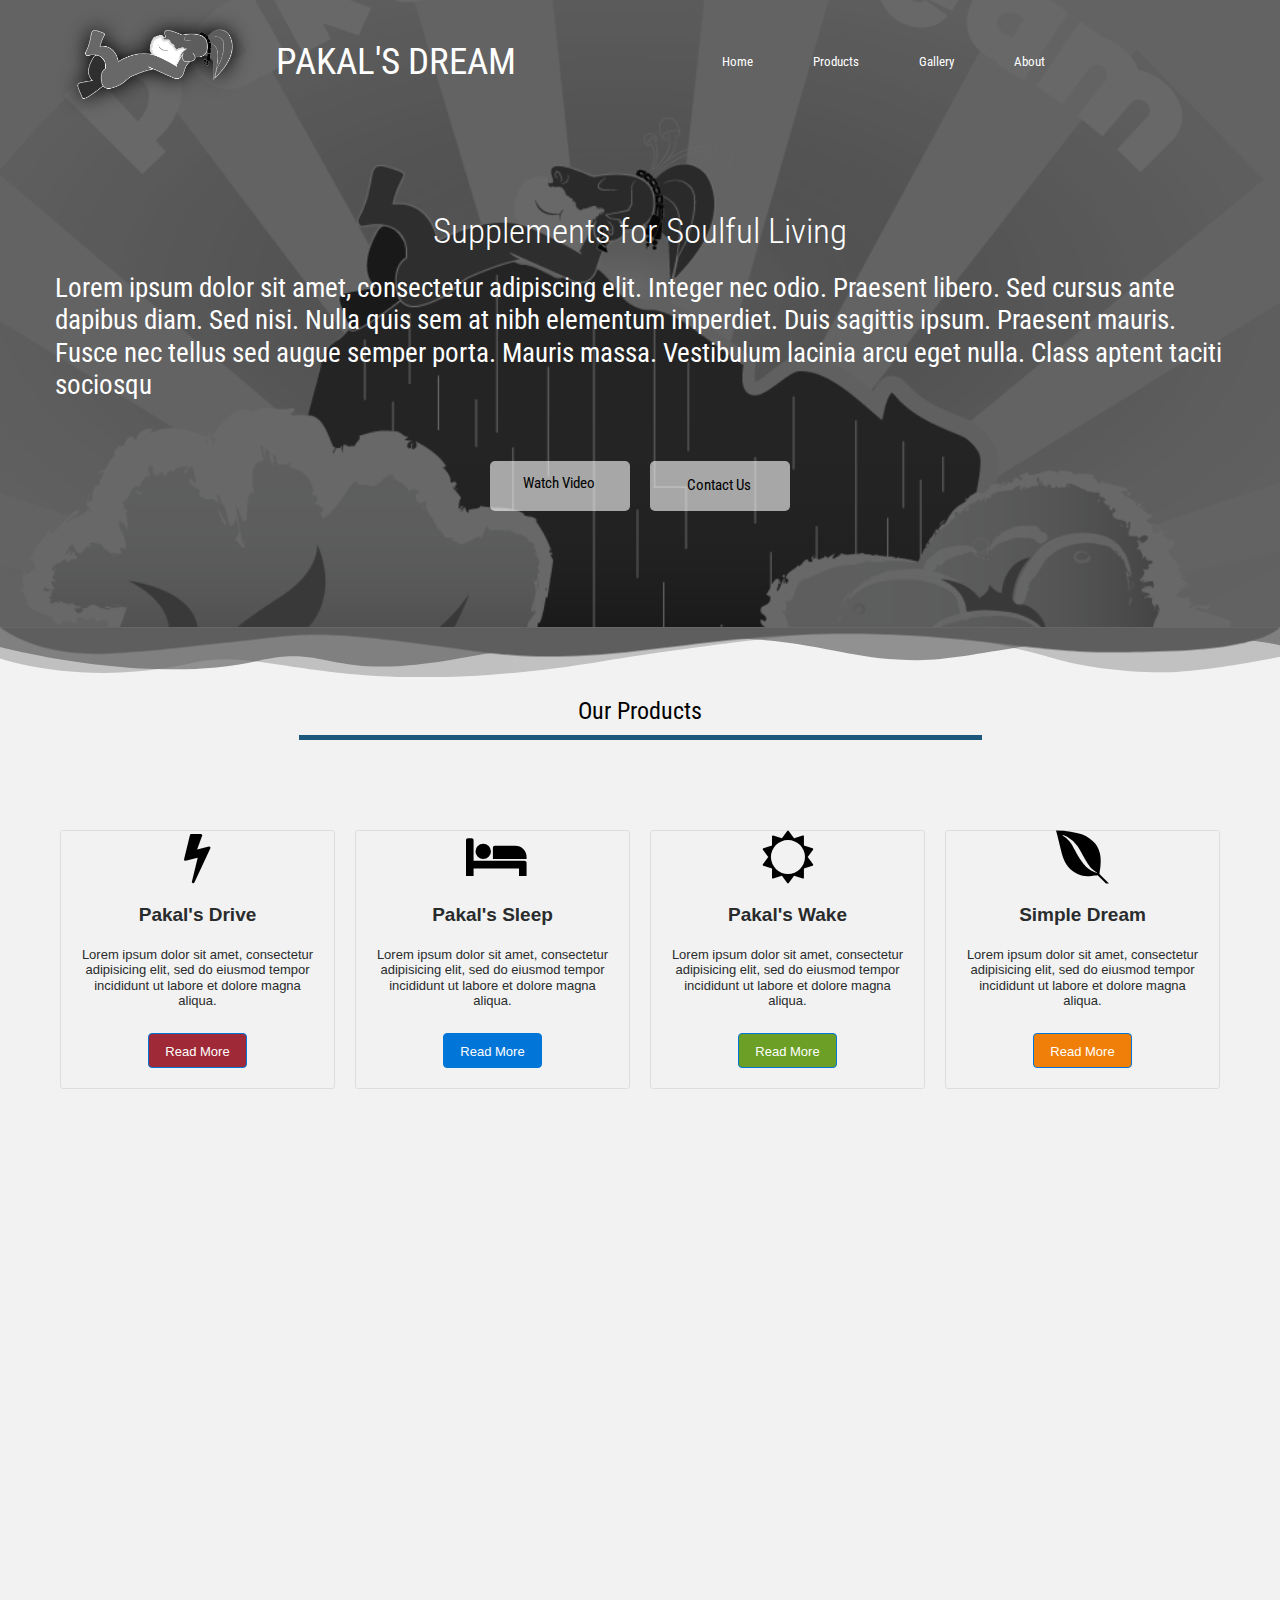
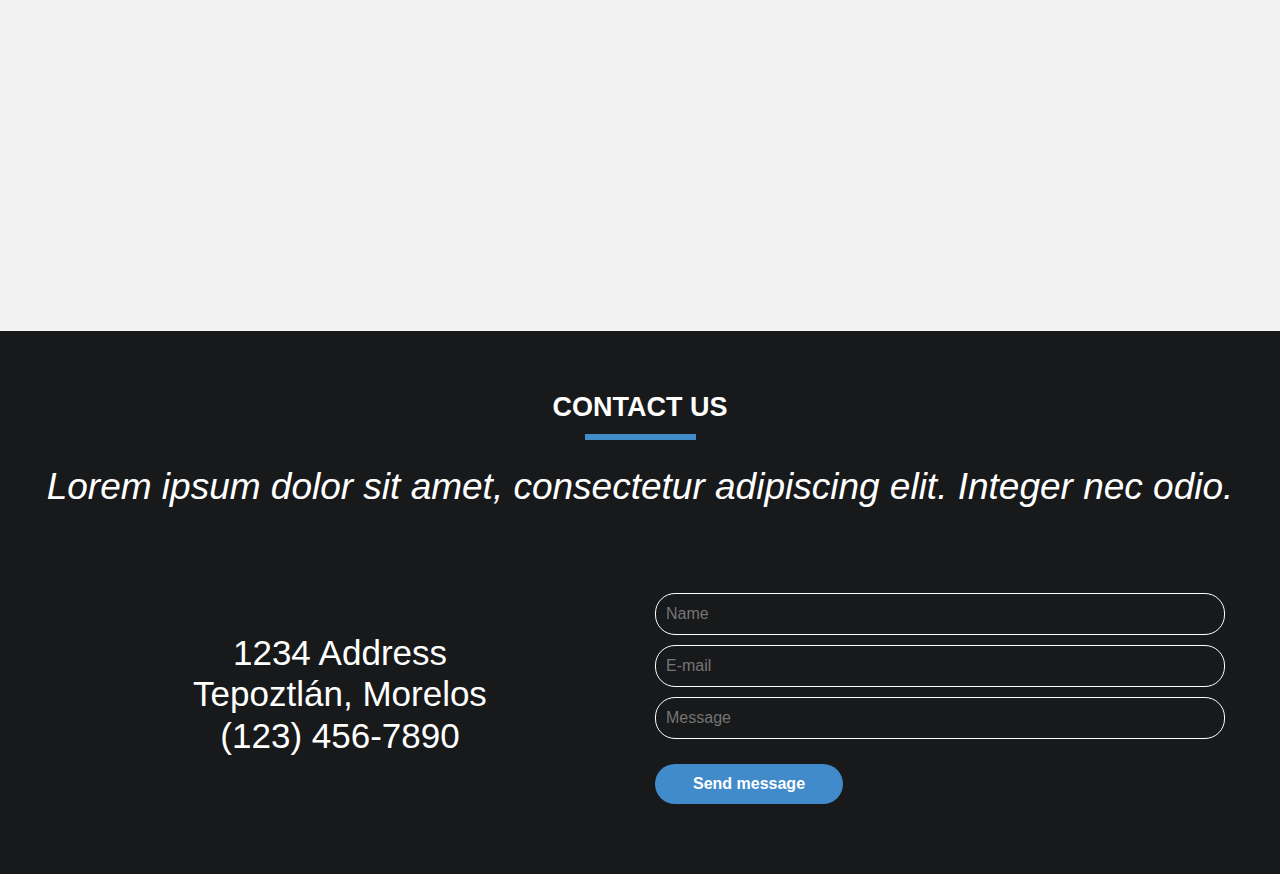
<file: index.html>
<!doctype html>
<html lang="es-mx">
<head>
<meta charset="utf-8">
<title>Pakals Dream</title>
<meta property="og:title" content="Pakal's Dream">
<meta property="og:type" content="product">
<meta property="og:url" content="https://www.pakalsdream.com.mx/">
<meta property="og:image" content="https://www.pakalsdream.com.mx/images/1000X1000-GrayBeard.png">
<meta name="viewport" content="width=device-width, initial-scale=1.0">
<link href="1000X1000-GrayBeard.png" rel="icon" sizes="628x323" type="image/png">
<link href="1000X1000-GrayBeard.png" rel="icon" sizes="628x323" type="image/png">
<link href="1000X1000-GrayBeard.png" rel="icon" sizes="628x323" type="image/png">
<link href="1000X1000-GrayBeard.png" rel="apple-touch-icon" sizes="628x323">
<link href="css/font-awesome.min.css" rel="stylesheet">
<link href="https://fonts.googleapis.com/css?family=Roboto+Condensed:400,300&display=swap" rel="stylesheet">
<link href="css/Pakals.css" rel="stylesheet">
<link href="css/index.css" rel="stylesheet">
<script src="jquery-1.12.4.min.js"></script>
<script src="util.min.js"></script>
<script src="scrollspy.min.js"></script>
<script src="wb.parallax.min.js"></script>
<script src="jquery.ui.effect.min.js"></script>
<script src="wwb17.min.js"></script>
<script>
$(document).ready(function()
{
   $('#wb_Text1').addClass('visibility-hidden');
   $('#wb_Image1').addClass('visibility-hidden');
   $("a[href*='#Landing_Page']").click(function(event)
   {
      event.preventDefault();
      $('html, body').stop().animate({ scrollTop: $('#wb_Landing_Page').offset().top }, 600, 'linear');
   });
   $("a[href*='#LayoutGrid2']").click(function(event)
   {
      event.preventDefault();
      $('html, body').stop().animate({ scrollTop: $('#wb_LayoutGrid2').offset().top }, 600, 'linear');
   });
   $("#wb_ResponsiveMenu1 ul li a").click(function(event)
   {
      $("#wb_ResponsiveMenu1 input").prop("checked", false);
   });
   function onScrollText1()
   {
      var $obj = $("#wb_Text1");
      if (!$obj.hasClass("in-viewport") && $obj.inViewPort(true))
      {
         $obj.addClass("in-viewport");
         AnimateCss('wb_Text1', 'animate-fade-in', 0, 1250);
      }
      else
      if ($obj.hasClass("in-viewport") && !$obj.inViewPort(true))
      {
         $obj.removeClass("in-viewport");
         AnimateCss('wb_Text1', 'animate-fade-out', 0, 0);
      }
   }
   if (!$('#wb_Text1').inViewPort(true))
   {
      $('#wb_Text1').addClass("in-viewport");
   }
   onScrollText1();
   $(window).scroll(function(event)
   {
      onScrollText1();
   });
   function onScrollImage1()
   {
      var $obj = $("#wb_Image1");
      if (!$obj.hasClass("in-viewport") && $obj.inViewPort(true))
      {
         $obj.addClass("in-viewport");
         AnimateCss('wb_Image1', 'animate-fade-in', 0, 1250);
      }
      else
      if ($obj.hasClass("in-viewport") && !$obj.inViewPort(true))
      {
         $obj.removeClass("in-viewport");
         AnimateCss('wb_Image1', 'animate-fade-out', 0, 0);
      }
   }
   if (!$('#wb_Image1').inViewPort(true))
   {
      $('#wb_Image1').addClass("in-viewport");
   }
   onScrollImage1();
   $(window).scroll(function(event)
   {
      onScrollImage1();
   });
   $("a[href*='#CardContainer1']").click(function(event)
   {
      event.preventDefault();
      $('html, body').stop().animate({ scrollTop: $('#CardContainer1').offset().top }, 600, 'linear');
   });
   $("a[href*='#Gallery']").click(function(event)
   {
      event.preventDefault();
      $('html, body').stop().animate({ scrollTop: $('#wb_Gallery').offset().top }, 600, 'linear');
   });
   $('#wb_Gallery').parallax();
   $("a[href*='#contact']").click(function(event)
   {
      event.preventDefault();
      $('html, body').stop().animate({ scrollTop: $('#wb_contact').offset().top-80 }, 600, 'easeInQuad');
   });
});
</script>
</head>
<body data-spy="scroll">
<div id="wb_Landing_Page">
<div id="Landing_Page-overlay"></div>
<div id="Landing_Page">
<div class="col-1">
<div id="wb_LayoutGrid2">
<div id="LayoutGrid2">
<div class="col-1">
<div id="wb_Image1">
<img src="images/1000X1000-GrayBeard.png" loading="lazy" id="Image1" alt="" width="195" height="100">
</div>
</div>
<div class="col-2">
<div id="wb_Text1">
<div id="Text1-max-width">
<span style="color:#FFFFFF;">PAKAL'S DREAM</span>
</div>
</div>
</div>
<div class="col-3">
<div id="wb_ResponsiveMenu1">
<label class="toggle" for="ResponsiveMenu1-submenu" id="ResponsiveMenu1-title">Menu<span id="ResponsiveMenu1-icon"><span>&nbsp;</span><span>&nbsp;</span><span>&nbsp;</span></span></label>
<input type="checkbox" id="ResponsiveMenu1-submenu">
<ul class="nav ResponsiveMenu1" id="ResponsiveMenu1" role="menu">
<li class="nav" role="menuitem"><a href="./index.html#Landing_Page" class="nav-link">Home</a></li>
<li class="nav" role="menuitem"><a href="./index.html#CardContainer1" class="nav-link">Products</a></li>
<li class="nav" role="menuitem"><a href="#Gallery" class="nav-link">Gallery</a></li>
<li class="nav" role="menuitem"><a href="./index.html#contact" class="nav-link">About</a></li>
</ul>

</div>
</div>
</div>
</div>
<hr id="Line1">
<div id="wb_Text2">
<div id="Text2-max-width">
<span style="color:#FFFFFF;">Supplements for Soulful Living</span>
</div>
</div>
<div id="wb_Text3">
<div id="Text3-max-width">
<span style="color:#FFFFFF;">Lorem ipsum dolor sit amet, consectetur adipiscing elit. Integer nec odio. Praesent libero. Sed cursus ante dapibus diam. Sed nisi. Nulla quis sem at nibh elementum imperdiet. Duis sagittis ipsum. Praesent mauris. Fusce nec tellus sed augue semper porta. Mauris massa. Vestibulum lacinia arcu eget nulla. Class aptent taciti sociosqu</span>
</div>
</div>
<div id="wb_Shape1">
<a href="./index.html#Gallery"><div id="Shape1"><div id="Shape1_text"><div><span style="color:#000000;font-family:'Roboto Condensed';font-size:15px;line-height:2px;">Watch Video</span></div></div></div></a>
</div>
<div id="wb_Shape2">
<a href="./index.html#contact"><div id="Shape2"><div id="Shape2_text"><div><span style="color:#000000;font-family:'Roboto Condensed';font-size:15px;line-height:17px;">Contact Us<br></span></div></div></div></a>
</div>
<hr id="Line2">
</div>
</div>
</div>
<div id="wb_LayoutGrid3">
<div id="LayoutGrid3-divider-top">
<svg xmlns="http://www.w3.org/2000/svg" viewBox="0 0 1000 100" preserveAspectRatio="none">
<path class="divider-fill" style="opacity:0.33" d="M 473,67.3 C 269.1,155.6 209.9,36.616636 152.7,70.616636 66,122.41664 0,63.016636 0,63.016636 V 0 h 1000 v 59.7 c 0,0 -51.81843,27.426654 -84.61843,30.626654 C 882.58157,93.626654 842.3,76.7 829.3,66.9 806,49.6 745.3,8.7 694.9,4.7 644.5,0.7 492.4,59 473,67.3 Z" />
<path class="divider-fill" style="opacity:0.66" d="M 717.08516,66.305009 C 671.58516,66.305009 656.8,44.1 604.9,28.2 576.3,19.5 462.89159,13.125046 359.19159,62.325046 255.49159,111.52505 259.2,32.9 201.7,67.3 115.7,118.3 0,39.8 0,39.8 V 0 H 1000 V 36.5 C 1000,36.5 971.8,18 907.9,18 810.2,18.1 758.78516,66.305009 717.08516,66.305009 Z" />
<path class="divider-fill" d="M 766.1,28.9 C 566.1,-28.6 500.1,94.4 371,48.4 242,1.8 242.33166,13.69159 185.13166,28.89159 128.33166,44.09159 132.3,44.9 89.9,52.5 28.6,63.7 0,0 0,0 h 1000 c 0,0 -9.9,40.9 -83.6,48.1 C 842.7,55.3 829.6,47 766.1,28.9 Z" />
</svg>
</div>
<div id="LayoutGrid3">
<div class="col-1">
<div id="wb_Text4">
<span style="color:#000000;">Our Products</span>
</div>
<hr id="Line3">
</div>
</div>
</div>
<div id="wb_CardContainer1">
<div id="CardContainer1">
<div id="wb_Card2" class="card">
   <div id="Card2-card-body">
      <div id="Card2-card-item0"><i class="fa fa-bolt"></i></div>
      <div id="Card2-card-item1">Pakal's Drive<br></div>
      <div id="Card2-card-item2">Lorem ipsum dolor sit amet, consectetur adipisicing elit, sed do eiusmod tempor incididunt ut labore et dolore magna aliqua.</div>
      <div id="Card2-card-item3">Read More</div>
   </div>
</div>
<div id="wb_Card3" class="card">
   <div id="Card3-card-body">
      <div id="Card3-card-item0"><i class="fa fa-bed"></i></div>
      <div id="Card3-card-item1">Pakal's Sleep<br></div>
      <div id="Card3-card-item2">Lorem ipsum dolor sit amet, consectetur adipisicing elit, sed do eiusmod tempor incididunt ut labore et dolore magna aliqua.</div>
      <div id="Card3-card-item3">Read More</div>
   </div>
</div>
<div id="wb_Card4" class="card">
   <div id="Card4-card-body">
      <div id="Card4-card-item0"><i class="fa fa-sun-o"></i></div>
      <div id="Card4-card-item1">Pakal's Wake<br></div>
      <div id="Card4-card-item2">Lorem ipsum dolor sit amet, consectetur adipisicing elit, sed do eiusmod tempor incididunt ut labore et dolore magna aliqua.</div>
      <div id="Card4-card-item3">Read More</div>
   </div>
</div>
<div id="wb_Card1" class="card">
   <div id="Card1-card-body">
      <div id="Card1-card-item0"><i class="fa fa-envira"></i></div>
      <div id="Card1-card-item1">Simple Dream<br></div>
      <div id="Card1-card-item2">Lorem ipsum dolor sit amet, consectetur adipisicing elit, sed do eiusmod tempor incididunt ut labore et dolore magna aliqua.</div>
      <div id="Card1-card-item3">Read More</div>
   </div>
</div>
</div>
</div>
<div id="wb_Gallery">
<div id="Gallery">
<div class="col-1">
</div>
</div>
</div>
<div id="wb_LayoutGrid5">
<div id="LayoutGrid5">
<div class="row">
<div class="col-1">
</div>
</div>
</div>
</div>
<div id="wb_contact">
<div id="contact">
<div class="row">
<div class="col-1">
<div id="wb_Heading10">
<h1 id="Heading10">CONTACT US</h1>
</div>
<div id="wb_Shape3">
<div id="Shape3"></div>
</div>
<div id="wb_Text16">
<span style="color:#FFFFFF;font-family:Arial;font-size:37px;"><em>Lorem ipsum dolor sit amet, consectetur adipiscing elit. Integer nec odio. </em></span>
</div>
</div>
</div>
</div>
</div>
<div id="wb_LayoutGrid6">
<form name="Forma" method="post" action="contacto@pakalsdream.com.mx" enctype="text/plain" id="LayoutGrid6">
<div class="col-1">
<div id="wb_Text6">
<div id="Text6-max-width">
<span style="color:#FFFFFF;">1234 Address<br>Tepoztlán, Morelos<br>(123) 456-7890</span>
</div>
</div>
</div>
<div class="col-2">
<input type="text" id="Editbox2" name="name" value="" spellcheck="false" placeholder="Name">
<input type="text" id="Editbox3" name="email" value="" spellcheck="false" placeholder="E-mail">
<input type="text" id="Editbox1" name="message" value="" spellcheck="false" placeholder="Message">
<input type="submit" id="Button1" name="" value="Send message">
</div>
</form>
</div>
</body>
</html>
</file>
<file: css/index.css>
html, body, #container
{
   width: 100%;
   height: 100%;
}
body
{
   background-color: #F2F2F2;
   color: #000000;
   font-family: "Roboto Condensed";
   font-weight: 400;
   font-weight: 400;
   font-size: 13px;
   line-height: 1.1875;
   margin: 0;
   padding: 0;
}
a
{
   color: #0000FF;
   text-decoration: underline;
}
a:visited
{
   color: #800080;
}
a:active
{
   color: #FF0000;
}
a:hover
{
   color: #0000FF;
   text-decoration: underline;
}
input:focus, textarea:focus, select:focus
{
   outline: none;
}
.visibility-hidden
{
   visibility: hidden;
}
#wb_Landing_Page
{
   clear: both;
   position: relative;
   table-layout: fixed;
   display: table;
   text-align: center;
   width: 100%;
   background-color: transparent;
   background-image: url('../images/1000X720.png');
   background-repeat: repeat;
   background-position: center center;
   background-attachment: scroll;
   background-size: cover;
   border: 0px solid #CCCCCC;
   box-sizing: border-box;
   margin: 0;
}
#Landing_Page
{
   box-sizing: border-box;
   display: -webkit-flex;
   display: flex;
   -webkit-flex-direction: row;
   flex-direction: row;
   -webkit-flex-wrap: wrap;
   flex-wrap: wrap;
   padding: 20px 0px 0px 0px;
   margin-right: auto;
   margin-left: auto;
   max-width: 1200px;
}
#Landing_Page > .col-1
{
   box-sizing: border-box;
   font-size: 0px;
   min-height: 1px;
   padding-right: 15px;
   padding-left: 15px;
   position: relative;
}
#Landing_Page > .col-1
{
   -webkit-flex: 0 0 auto;
   flex: 0 0 auto;
}
#Landing_Page > .col-1
{
   background-color: transparent;
   background-image: none;
   border: 0px solid #FFFFFF;
   border-radius: 0px;
   flex-basis: 100%;
   max-width: 100%;
   display: -webkit-flex;
   -webkit-flex-wrap: wrap;
   -webkit-align-content: center;
   -webkit-align-self: stretch;
   -webkit-align-items: center;
   display: flex;
   flex-wrap: wrap;
   align-content: center;
   align-self: stretch;
   align-items: center;
   -webkit-justify-content: center;
   justify-content: center;
   text-align: center;
}
@media (max-width: 480px)
{
#Landing_Page > .col-1
{
   -webkit-flex-basis: 100% !important;
   flex-basis: 100% !important;
   max-width: 100% !important;
}
}
#Landing_Page-overlay
{
   position: absolute;
   top: 0;
   right: 0;
   bottom: 0;
   left: 0;
   background-color: #0C0C0C;
   opacity: 0.62;
}
#wb_LayoutGrid2
{
   clear: both;
   position: relative;
   table-layout: fixed;
   display: table;
   text-align: center;
   width: 100%;
   background-color: transparent;
   background-image: none;
   border: 0px solid #CCCCCC;
   box-sizing: border-box;
   margin: 0;
}
#LayoutGrid2
{
   box-sizing: border-box;
   display: -webkit-flex;
   display: flex;
   -webkit-flex-direction: row;
   flex-direction: row;
   -webkit-flex-wrap: wrap;
   flex-wrap: wrap;
   padding: 0;
   margin-right: auto;
   margin-left: auto;
}
#LayoutGrid2 > .col-1, #LayoutGrid2 > .col-2, #LayoutGrid2 > .col-3
{
   box-sizing: border-box;
   font-size: 0px;
   min-height: 1px;
   padding-right: 15px;
   padding-left: 15px;
   position: relative;
}
#LayoutGrid2 > .col-1, #LayoutGrid2 > .col-2, #LayoutGrid2 > .col-3
{
   -webkit-flex: 0 0 auto;
   flex: 0 0 auto;
}
#LayoutGrid2 > .col-1
{
   background-color: transparent;
   background-image: none;
   border: 0px solid #FFFFFF;
   border-radius: 0px;
   flex-basis: 16.66666667%;
   max-width: 16.66666667%;
   display: -webkit-flex;
   -webkit-flex-wrap: wrap;
   -webkit-align-content: center;
   -webkit-align-self: stretch;
   -webkit-align-items: center;
   display: flex;
   flex-wrap: wrap;
   align-content: center;
   align-self: stretch;
   align-items: center;
   -webkit-justify-content: center;
   justify-content: center;
   text-align: center;
}
#LayoutGrid2 > .col-2
{
   background-color: transparent;
   background-image: none;
   border: 0px solid #FFFFFF;
   border-radius: 0px;
   flex-basis: 25%;
   max-width: 25%;
   display: -webkit-flex;
   -webkit-flex-wrap: wrap;
   -webkit-align-content: center;
   -webkit-align-self: stretch;
   -webkit-align-items: center;
   display: flex;
   flex-wrap: wrap;
   align-content: center;
   align-self: stretch;
   align-items: center;
   -webkit-justify-content: center;
   justify-content: center;
   text-align: center;
}
#LayoutGrid2 > .col-3
{
   background-color: transparent;
   background-image: none;
   border: 0px solid #FFFFFF;
   border-radius: 0px;
   flex-basis: 58.33333333%;
   max-width: 58.33333333%;
   display: -webkit-flex;
   -webkit-flex-wrap: wrap;
   -webkit-align-content: center;
   -webkit-align-self: stretch;
   -webkit-align-items: center;
   display: flex;
   flex-wrap: wrap;
   align-content: center;
   align-self: stretch;
   align-items: center;
   -webkit-justify-content: center;
   justify-content: center;
   text-align: center;
}
@media (max-width: 480px)
{
#LayoutGrid2 > .col-1, #LayoutGrid2 > .col-2, #LayoutGrid2 > .col-3
{
   -webkit-flex-basis: 100% !important;
   flex-basis: 100% !important;
   max-width: 100% !important;
}
}
#wb_ResponsiveMenu1
{
   background-color: rgba(66,66,66,0.00);
   display: block;
   font-family: "Roboto Condensed";
   font-weight: normal;
   text-align: center;
   width: 100%;
   z-index: 1111 !important;
}
#ResponsiveMenu1
{
   background-color: #424242;
   background-color: rgba(66,66,66,0.00);
   display: inline-block;
   height: 46px;
}
#wb_ResponsiveMenu1 ul
{
   list-style: none;
   margin: 0;
   padding: 0;
   position: relative;
}
#wb_ResponsiveMenu1 ul:after
{
   clear: both;
   content: "";
   display: block;
}
#wb_ResponsiveMenu1 ul li
{
   display: list-item;
   float: left;
   list-style: none;
   z-index: 9999;
}
#wb_ResponsiveMenu1 ul li i
{
   font-size: 0px;
   width: 0px;
}
#wb_ResponsiveMenu1 ul li a
{
   background-color: #424242;
   background-color: rgba(66,66,66,0.00);
   color: #FFFFFF;
   font-family: "Roboto Condensed";
   font-weight: normal;
   font-size: 13px;
   font-style: normal;
   padding: 15px 30px 15px 30px;
   text-align: center;
   text-decoration: none;
}
#wb_ResponsiveMenu1 > ul > li > a 
{
   height: 16px;
}
.ResponsiveMenu1 a 
{
   display: block;
}
#wb_ResponsiveMenu1 li a:hover, #wb_ResponsiveMenu1 li .active
{
   background-color: #CCCCCC;
   background-color: rgba(204,204,204,0.75);
   color: #424242;
}
#wb_ResponsiveMenu1 ul ul
{
   display: none;
   position: absolute;
   top: 46px;
}
#wb_ResponsiveMenu1 ul li:hover > ul
{
   display: list-item;
}
#wb_ResponsiveMenu1 ul ul li 
{
   float: none;
   position: relative;
   width: 103px;
}
#wb_ResponsiveMenu1 ul ul li a
{
   background-color: #7A7A7A;
   color: #FFFFFF;
}
#wb_ResponsiveMenu1 ul ul li a:hover, #wb_ResponsiveMenu1 ul ul li .active
{
   background-color: #CCCCCC;
   color: #424242;
}
#wb_ResponsiveMenu1 ul ul li i 
{
   margin-right: 0px;
   vertical-align: middle;
}
#wb_ResponsiveMenu1 ul ul li a 
{
   color: #FFFFFF;
   padding-top: 15px;
   padding-right: 20px;
   padding-bottom: 15px;
   text-align: left;
   vertical-align: middle;
}
#wb_ResponsiveMenu1 ul ul ul li 
{
   left: 103px;
   position: relative;
   top: -46px;
}
#wb_ResponsiveMenu1 .arrow-down 
{
   display: inline-block;
   width: 0;
   height: 0;
   margin-left: 2px;
   vertical-align: middle;
   border-top: 4px solid #FFFFFF;
   border-right: 4px solid transparent;
   border-left: 4px solid transparent;
   border-bottom: 0 dotted;
}
#wb_ResponsiveMenu1 .arrow-left 
{
   display: inline-block;
   width: 0;
   height: 0;
   margin-left: 2px;
   vertical-align: middle;
   border-left: 4px solid #FFFFFF;
   border-top: 4px solid transparent;
   border-bottom: 4px solid transparent;
   border-right: 0 dotted;
}
#wb_ResponsiveMenu1 li a:hover .arrow-down
{ 
   border-top-color: #424242;
}
#wb_ResponsiveMenu1 ul ul li a:hover .arrow-left, #wb_ResponsiveMenu1 ul ul li .active .arrow-left
{ 
   border-left-color: #424242;
}
#wb_ResponsiveMenu1 .toggle,[id^=ResponsiveMenu1-submenu]
{
   display: none;
}
@media all and (max-width:768px) 
{
#wb_ResponsiveMenu1
{
   margin: 0;
   text-align: left;
}
#wb_ResponsiveMenu1 ul li a, #wb_ResponsiveMenu1 .toggle
{
   font-size: 13px;
   font-weight: normal;
   font-style: normal;
   padding: 15px 20px 15px 20px;
}
#wb_ResponsiveMenu1 .toggle + a
{
   display: none !important;
}
.ResponsiveMenu1 
{
   display: none;
   z-index: 9999;
}
#ResponsiveMenu1 
{
   background-color: transparent;
   display: none;
}
#wb_ResponsiveMenu1 > ul > li > a 
{
   height: auto !important;   margin: 0;
}
#wb_ResponsiveMenu1 .toggle 
{
   display: block;
   background-color: #424242;
   background-color: rgba(66,66,66,0.00);
   color: #FFFFFF;
   padding: 0px 20px 0px 20px;
   line-height: 30px;
   text-decoration: none;
   border: none;
   position: relative;
}
#wb_ResponsiveMenu1 .toggle:hover 
{
   background-color: #CCCCCC;
   background-color: rgba(204,204,204,0.75);
   color: #424242;
}
[id^=ResponsiveMenu1-submenu]:checked + ul 
{
   display: block !important;
}
#ResponsiveMenu1-title
{
   height: 46px !important;
   line-height: 46px !important;
   text-align: center;
}
#wb_ResponsiveMenu1 ul li 
{
   display: block;
   width: 100% !important;
   text-align: center;
}
#wb_ResponsiveMenu1 ul ul .toggle,
#wb_ResponsiveMenu1 ul ul a 
{
   padding: 0 40px;
}
#wb_ResponsiveMenu1 a:hover,
#wb_ResponsiveMenu1 ul ul ul a 
{
   background-color: #7A7A7A;
   color: #FFFFFF;
}
#wb_ResponsiveMenu1 ul li ul li .toggle,
#wb_ResponsiveMenu1 ul ul a 
{
   background-color: #7A7A7A;
   color: #FFFFFF;
}
#wb_ResponsiveMenu1 ul ul ul a 
{
   padding: 15px 20px 15px 60px;
}
#wb_ResponsiveMenu1 ul li a 
{
   text-align: center;
}
#wb_ResponsiveMenu1 ul li a br 
{
   display: none;
}
#wb_ResponsiveMenu1 ul li i 
{
   margin-right: 0px;
}
#wb_ResponsiveMenu1 ul ul 
{
   float: none;
   position: static;
}
#wb_ResponsiveMenu1 ul ul li:hover > ul,
#wb_ResponsiveMenu1 ul li:hover > ul 
{
   display: none;
}
#wb_ResponsiveMenu1 ul ul li 
{
   display: block;
   width: 100%;
}
#wb_ResponsiveMenu1 ul ul ul li 
{
   position: static;
}
#ResponsiveMenu1-icon 
{
   display: block;
   position: absolute;
   left: 30px;
   top: 11px;
}
#ResponsiveMenu1-icon span 
{
   display: block;
   margin-top: 4px;
   height: 2px;
   background-color: #FFFFFF;
   color: #FFFFFF;
   width: 24px;
}
#wb_ResponsiveMenu1 ul li ul li .toggle:hover
{
   background-color: #CCCCCC;
   color: #424242;
}
#wb_ResponsiveMenu1 .toggle .arrow-down 
{
   border-top-color: #FFFFFF;
}
#wb_ResponsiveMenu1 .toggle:hover .arrow-down, #wb_ResponsiveMenu1 li .active .arrow-down
{
   border-top-color: #424242;
}
#wb_ResponsiveMenu1 ul li ul li .toggle .arrow-down 
{
   border-top-color: #FFFFFF;
}
#wb_ResponsiveMenu1 ul li ul li .toggle:hover .arrow-down, #wb_ResponsiveMenu1 ul li ul li .active .arrow-down
{
   border-top-color: #424242;
}
}
#wb_Text1 
{
   background-color: transparent;
   background-image: none;
   border: 0px solid #000000;
   border-radius: 0px;
   padding: 0;
   margin: 0;
   text-align: center;
}
#Text1-max-width
{
   margin-left: auto;
   margin-right: auto;
   max-width: 800px;
   width: 100%;
}
#wb_Text1
{
   color: #FFFFFF;
   font-family: "Roboto Condensed";
   font-weight: normal;
   font-size: 37px;
}
#wb_Text1 div
{
   text-align: center;
}
#wb_Text1
{
   display: block;
   margin: 0;
   box-sizing: border-box;
   width: 100%;
}
#wb_Image1
{
   margin: 0;
   vertical-align: top;
}
#Image1
{
   border: 0px solid #000000;
   border-radius: 0px;
   box-sizing: border-box;
   padding: 0;
   filter: drop-shadow(0px 0px 10px rgba(0,0,0,1.00));
   display: block;
   width: 100%;
   height: auto;
   max-width: 250px;
   margin-left: auto;
   margin-right: auto;
   vertical-align: top;
}
#wb_Text2 
{
   background-color: transparent;
   background-image: none;
   border: 0px solid #000000;
   border-radius: 0px;
   padding: 0;
   margin: 0;
   text-align: center;
}
#Text2-max-width
{
   margin-left: auto;
   margin-right: auto;
   max-width: 800px;
   width: 100%;
}
#wb_Text2
{
   color: #FFFFFF;
   font-family: "Roboto Condensed";
   font-weight: 300;
   font-size: 35px;
}
#wb_Text2 div
{
   text-align: center;
}
#wb_Text2
{
   display: block;
   margin: 0;
   box-sizing: border-box;
   width: 100%;
}
#Line1
{
   border-color: transparent;
   border-style: solid;
   border-bottom-width: 106px;
   border-top: 0px;
   border-left: 0px;
   border-right: 0px;
   height: 0 !important;
   line-height: 0px !important;
   margin: 0;
   padding: 0;
}
#wb_Text3 
{
   background-color: transparent;
   background-image: none;
   border: 0px solid #000000;
   border-radius: 0px;
   padding: 0;
   margin: 20px 0px 50px 0px;
   text-align: left;
}
#Text3-max-width
{
   margin-left: auto;
   margin-right: auto;
   max-width: 1200px;
   width: 100%;
}
#wb_Text3
{
   color: #FFFFFF;
   font-family: "Roboto Condensed";
   font-weight: normal;
   font-size: 27px;
}
#wb_Text3 div
{
   text-align: left;
}
#wb_Text3
{
   display: block;
   margin: 20px 0px 50px 0px;
   box-sizing: border-box;
   width: 100%;
}
#Shape1
{
   top: 10px;
   width: 140px;
   height: 50px;
   background-color: rgba(255,255,255,0.60);
   background-image: none;
   border: 0px #0963AD solid;
   border-radius: 5px;
}
#Shape1:hover
{
   background-color: #1B587C;
   background-image: none;
   border: 0px #0963AD solid;
}
#Shape1_text
{
   position: absolute;
   pointer-events: none;
   display: flex;
   align-items: center;
   justify-content: center;
   flex-direction: column;
    left: 2.14%;
   top: 6%;
   width: 95%;
   height: 86%;
   box-sizing: border-box;
   overflow: hidden;
   text-align: center;
   word-wrap: break-word;
}
#Shape1:hover span
{
   color: #F2F2F2 !important;
}
#Shape1 span:hover
{
   color: #F2F2F2 !important;
}
#wb_Shape1
{
   margin: 10px 10px 10px 10px;
}
#Shape2
{
   top: 10px;
   width: 140px;
   height: 50px;
   background-color: rgba(255,255,255,0.60);
   background-image: none;
   border: 0px #0963AD solid;
   border-radius: 5px;
}
#Shape2:hover
{
   background-color: #1B587C;
   background-image: none;
   border: 0px #0963AD solid;
}
#Shape2_text
{
   position: absolute;
   pointer-events: none;
   display: flex;
   align-items: center;
   justify-content: center;
   flex-direction: column;
    left: 2.14%;
   top: 6%;
   width: 95%;
   height: 86%;
   box-sizing: border-box;
   overflow: hidden;
   text-align: center;
   word-wrap: break-word;
}
#Shape2:hover span
{
   color: #F2F2F2 !important;
}
#Shape2 span:hover
{
   color: #F2F2F2 !important;
}
#wb_Shape2
{
   margin: 10px 10px 10px 10px;
}
#Line2
{
   border-color: transparent;
   border-style: solid;
   border-bottom-width: 106px;
   border-top: 0px;
   border-left: 0px;
   border-right: 0px;
   height: 0 !important;
   line-height: 0px !important;
   margin: 0;
   padding: 0;
}
#wb_LayoutGrid3
{
   clear: both;
   position: relative;
   table-layout: fixed;
   display: table;
   text-align: center;
   width: 100%;
   background-color: transparent;
   background-image: none;
   border: 0px solid #CCCCCC;
   box-sizing: border-box;
   margin: 0;
}
#LayoutGrid3
{
   box-sizing: border-box;
   display: -webkit-flex;
   display: flex;
   -webkit-flex-direction: row;
   flex-direction: row;
   -webkit-flex-wrap: wrap;
   flex-wrap: wrap;
   padding: 70px 0px 50px 0px;
   margin-right: auto;
   margin-left: auto;
   max-width: 1200px;
}
#LayoutGrid3 > .col-1
{
   box-sizing: border-box;
   font-size: 0px;
   min-height: 1px;
   padding-right: 15px;
   padding-left: 15px;
   position: relative;
}
#LayoutGrid3 > .col-1
{
   -webkit-flex: 0 0 auto;
   flex: 0 0 auto;
}
#LayoutGrid3 > .col-1
{
   background-color: transparent;
   background-image: none;
   border: 0px solid #FFFFFF;
   border-radius: 0px;
   flex-basis: 100%;
   max-width: 100%;
   display: -webkit-flex;
   -webkit-flex-wrap: wrap;
   -webkit-align-content: center;
   -webkit-align-self: stretch;
   -webkit-align-items: center;
   display: flex;
   flex-wrap: wrap;
   align-content: center;
   align-self: stretch;
   align-items: center;
   -webkit-justify-content: center;
   justify-content: center;
   text-align: center;
}
@media (max-width: 480px)
{
#LayoutGrid3 > .col-1
{
   -webkit-flex-basis: 100% !important;
   flex-basis: 100% !important;
   max-width: 100% !important;
}
}
#LayoutGrid3-divider-top
{
   overflow: hidden;
   position: absolute;
   top: 0%;
   width: 100%;
   height: 50px;
   line-height: 0;
   left: 0;
}
#LayoutGrid3-divider-top svg
{
   display: block;
   width: 100%;
   height: 100%;
   position: relative;
   left: 50%;
   top: 0;
   transform: translateX(-50%);
}
#LayoutGrid3-divider-top .divider-fill
{
   fill: #5E5E5E;
   transform-origin: bottom;
   transform: rotateY(0deg);
}
#wb_Text4 
{
   background-color: transparent;
   background-image: none;
   border: 0px solid #000000;
   border-radius: 0px;
   padding: 0px 0px 10px 0px;
   margin: 0;
   text-align: center;
}
#wb_Text4
{
   color: #000000;
   font-family: "Roboto Condensed";
   font-weight: normal;
   font-size: 24px;
}
#wb_Text4 div
{
   text-align: center;
}
#wb_Text4
{
   display: block;
   margin: 0;
   box-sizing: border-box;
   width: 100%;
}
#Line3
{
   border-color: #1B587C;
   border-style: solid;
   border-bottom-width: 5px;
   border-top: 0px;
   border-left: 0px;
   border-right: 0px;
   height: 0 !important;
   line-height: 0px !important;
   margin: 0;
   padding: 0;
}
#wb_CardContainer1
{
   background-color: transparent;
   background-image: none;
   border: 0px solid #CCCCCC;
   box-sizing: border-box;
   position: relative;
}
#CardContainer1
{
   display: -webkit-flex;
   display: flex;
   position: relative;
   padding: 30px 10px 30px 10px;
   -webkit-flex-direction: row;
   flex-direction: row;
   -webkit-flex-wrap: wrap;
   flex-wrap: wrap;
   -webkit-justify-content: center;
   justify-content: center;
   -webkit-align-items: stretch;
   align-items: stretch;
   -webkit-align-content: flex-start;
   align-content: flex-start;
   margin-top: 0px;
   margin-bottom: 0px;
   margin-right: auto;
   margin-left: auto;
   max-width: 1200px;
   background-color: transparent;
   background-image: none;
   box-sizing: border-box;
   font-size: 0px;
}
@media all and (max-width:480px) 
{
#CardContainer1
{
   -webkit-flex-direction: column;
   flex-direction: column;
   -webkit-flex-wrap: nowrap;
   flex-wrap: nowrap;
}
}
#wb_Card1
{
   position: relative;
   display: -webkit-flex;
   display: flex;
   -webkit-flex-direction: column;
   flex-direction: column;
   -webkit-flex-grow: 1;
   flex-grow: 1;
   -webkit-flex-shrink: 1;
   flex-shrink: 1;
   -webkit-flex-basis: 0%;
   flex-basis: 0%;
   -webkit-align-self: auto;
   align-self: auto;
   box-sizing: border-box;
   margin: 10px 10px 10px 10px;
   padding: 0;
   background-color: transparent;
   background-image: none;
   border: 1px solid #DEDEDE;
   border-radius: 3px;
   text-align: center;
}
#Card1-card-body
{
   -webkit-flex: 1 1 auto;
   flex: 1 1 auto;
   font-size: 0px;
}
#Card1-card-item0
{
   display: inline-block;
   height: 53px;
   box-sizing: border-box;
   border-radius: 3px 3px 0 0 !important;
   margin: 0;
   padding: 0;
   border: 0px solid #000000;
   border-radius: 0px;
   background-color: transparent;
   background-image: none;
   color: #000000;
   font-family: "Roboto Condensed";
   font-weight: normal;
   font-style: normal;
   font-size: 53px;
}
#Card1-card-item0 i
{
   text-align: center;
   vertical-align: top;
   font-size: 53px;
   width: 53px;
}
#Card1-card-item1
{
   box-sizing: border-box;
   margin: 20px 20px 0px 20px;
   padding: 0;
   color: #292B2C;
   font-family: Arial;
   font-weight: bold;
   font-style: normal;
   font-size: 19px;
}
#Card1-card-item2
{
   box-sizing: border-box;
   margin: 20px 20px 0px 20px;
   padding: 0;
   color: #292B2C;
   font-family: Arial;
   font-weight: normal;
   font-style: normal;
   font-size: 13px;
}
#Card1-card-item3
{
   display: inline-block;
   height: 35px;
   box-sizing: border-box;
   margin: 25px 20px 20px 20px;
   padding: 10px 16px 10px 16px;
   border: 1px solid #0275D8;
   border-radius: 4px;
   background-color: #F07F09;
   background-image: none;
   color: #FFFFFF;
   font-family: Arial;
   font-weight: normal;
   font-style: normal;
   font-size: 13px;
}
#wb_Card1:hover
{
   background-color: #E8EEF1;
   -webkit-transition: background-color 500ms linear 0ms;
   transition: background-color 500ms linear 0ms;
}
#wb_Card2
{
   position: relative;
   display: -webkit-flex;
   display: flex;
   -webkit-flex-direction: column;
   flex-direction: column;
   -webkit-flex-grow: 1;
   flex-grow: 1;
   -webkit-flex-shrink: 1;
   flex-shrink: 1;
   -webkit-flex-basis: 0%;
   flex-basis: 0%;
   -webkit-align-self: auto;
   align-self: auto;
   box-sizing: border-box;
   margin: 10px 10px 10px 10px;
   padding: 0;
   background-color: transparent;
   background-image: none;
   border: 1px solid #DEDEDE;
   border-radius: 3px;
   text-align: center;
}
#Card2-card-body
{
   -webkit-flex: 1 1 auto;
   flex: 1 1 auto;
   font-size: 0px;
}
#Card2-card-item0
{
   display: inline-block;
   height: 53px;
   box-sizing: border-box;
   border-radius: 3px 3px 0 0 !important;
   margin: 0;
   padding: 0;
   border: 0px solid #000000;
   border-radius: 0px;
   background-color: transparent;
   background-image: none;
   color: #000000;
   font-family: "Roboto Condensed";
   font-weight: normal;
   font-style: normal;
   font-size: 53px;
}
#Card2-card-item0 i
{
   text-align: center;
   vertical-align: top;
   font-size: 53px;
   width: 53px;
}
#Card2-card-item1
{
   box-sizing: border-box;
   margin: 20px 20px 0px 20px;
   padding: 0;
   color: #292B2C;
   font-family: Arial;
   font-weight: bold;
   font-style: normal;
   font-size: 19px;
}
#Card2-card-item2
{
   box-sizing: border-box;
   margin: 20px 20px 0px 20px;
   padding: 0;
   color: #292B2C;
   font-family: Arial;
   font-weight: normal;
   font-style: normal;
   font-size: 13px;
}
#Card2-card-item3
{
   display: inline-block;
   height: 35px;
   box-sizing: border-box;
   margin: 25px 20px 20px 20px;
   padding: 10px 16px 10px 16px;
   border: 1px solid #0275D8;
   border-radius: 4px;
   background-color: #9F2936;
   background-image: none;
   color: #FFFFFF;
   font-family: Arial;
   font-weight: normal;
   font-style: normal;
   font-size: 13px;
}
#wb_Card2:hover
{
   background-color: #EFE1CC;
   -webkit-transition: background-color 500ms linear 0ms;
   transition: background-color 500ms linear 0ms;
}
#wb_Card3
{
   position: relative;
   display: -webkit-flex;
   display: flex;
   -webkit-flex-direction: column;
   flex-direction: column;
   -webkit-flex-grow: 1;
   flex-grow: 1;
   -webkit-flex-shrink: 1;
   flex-shrink: 1;
   -webkit-flex-basis: 0%;
   flex-basis: 0%;
   -webkit-align-self: auto;
   align-self: auto;
   box-sizing: border-box;
   margin: 10px 10px 10px 10px;
   padding: 0;
   background-color: transparent;
   background-image: none;
   border: 1px solid #DEDEDE;
   border-radius: 3px;
   text-align: center;
}
#Card3-card-body
{
   -webkit-flex: 1 1 auto;
   flex: 1 1 auto;
   font-size: 0px;
}
#Card3-card-item0
{
   display: inline-block;
   height: 53px;
   box-sizing: border-box;
   border-radius: 3px 3px 0 0 !important;
   margin: 0;
   padding: 0;
   border: 0px solid #000000;
   border-radius: 0px;
   background-color: transparent;
   background-image: none;
   color: #000000;
   font-family: "Roboto Condensed";
   font-weight: normal;
   font-style: normal;
   font-size: 53px;
}
#Card3-card-item0 i
{
   text-align: center;
   vertical-align: top;
   font-size: 53px;
   width: 53px;
}
#Card3-card-item1
{
   box-sizing: border-box;
   margin: 20px 20px 0px 20px;
   padding: 0;
   color: #292B2C;
   font-family: Arial;
   font-weight: bold;
   font-style: normal;
   font-size: 19px;
}
#Card3-card-item2
{
   box-sizing: border-box;
   margin: 20px 20px 0px 20px;
   padding: 0;
   color: #292B2C;
   font-family: Arial;
   font-weight: normal;
   font-style: normal;
   font-size: 13px;
}
#Card3-card-item3
{
   display: inline-block;
   height: 35px;
   box-sizing: border-box;
   margin: 25px 20px 20px 20px;
   padding: 10px 16px 10px 16px;
   border: 1px solid #0275D8;
   border-radius: 4px;
   background-color: #0275D8;
   background-image: none;
   color: #FFFFFF;
   font-family: Arial;
   font-weight: normal;
   font-style: normal;
   font-size: 13px;
}
#wb_Card3:hover
{
   background-color: #EFECF1;
   -webkit-transition: background-color 500ms linear 0ms;
   transition: background-color 500ms linear 0ms;
}
#wb_Gallery
{
   clear: both;
   position: relative;
   table-layout: fixed;
   display: table;
   text-align: center;
   width: 100%;
   background-color: transparent;
   background-image: url('../images/mushroom-g5b97d5ddb_1280.jpg');
   background-repeat: repeat;
   background-position: center center;
   background-attachment: fixed;
   background-position: 50% 0;
   background-size: cover;
   border: 0px solid #CCCCCC;
   box-sizing: border-box;
   margin: 0;
}
#Gallery
{
   box-sizing: border-box;
   display: -webkit-flex;
   display: flex;
   -webkit-flex-direction: row;
   flex-direction: row;
   -webkit-flex-wrap: wrap;
   flex-wrap: wrap;
   padding: 400px 0px 400px 0px;
   margin-right: auto;
   margin-left: auto;
   max-width: 1200px;
}
#Gallery > .col-1
{
   box-sizing: border-box;
   font-size: 0px;
   min-height: 1px;
   padding-right: 15px;
   padding-left: 15px;
   position: relative;
}
#Gallery > .col-1
{
   -webkit-flex: 0 0 auto;
   flex: 0 0 auto;
}
#Gallery > .col-1
{
   background-color: transparent;
   background-image: none;
   border: 0px solid #FFFFFF;
   border-radius: 0px;
   flex-basis: 100%;
   max-width: 100%;
   display: -webkit-flex;
   -webkit-flex-wrap: wrap;
   -webkit-align-content: center;
   -webkit-align-self: stretch;
   -webkit-align-items: center;
   display: flex;
   flex-wrap: wrap;
   align-content: center;
   align-self: stretch;
   align-items: center;
   -webkit-justify-content: center;
   justify-content: center;
   text-align: center;
}
@media (max-width: 480px)
{
#Gallery > .col-1
{
   -webkit-flex-basis: 100% !important;
   flex-basis: 100% !important;
   max-width: 100% !important;
}
}
#wb_LayoutGrid5
{
   clear: both;
   position: relative;
   table-layout: fixed;
   display: table;
   text-align: center;
   width: 100%;
   background-color: transparent;
   background-image: none;
   border: 0px solid #CCCCCC;
   box-sizing: border-box;
   margin: 0;
}
#LayoutGrid5
{
   box-sizing: border-box;
   padding: 0px 15px 0px 15px;
   margin-right: auto;
   margin-left: auto;
}
#LayoutGrid5 > .row
{
   margin-right: -15px;
   margin-left: -15px;
}
#LayoutGrid5 > .row > .col-1
{
   box-sizing: border-box;
   font-size: 0px;
   min-height: 1px;
   padding-right: 15px;
   padding-left: 15px;
   position: relative;
}
#LayoutGrid5 > .row > .col-1
{
   float: left;
}
#LayoutGrid5 > .row > .col-1
{
   background-color: transparent;
   background-image: none;
   border: 0px solid #FFFFFF;
   border-radius: 0px;
   width: 100%;
   text-align: left;
}
#LayoutGrid5:before,
#LayoutGrid5:after,
#LayoutGrid5 .row:before,
#LayoutGrid5 .row:after
{
   display: table;
   content: " ";
}
#LayoutGrid5:after,
#LayoutGrid5 .row:after
{
   clear: both;
}
@media (max-width: 480px)
{
#LayoutGrid5 > .row > .col-1
{
   float: none;
   width: 100% !important;
}
}
#wb_contact
{
   clear: both;
   position: relative;
   table-layout: fixed;
   display: table;
   text-align: center;
   width: 100%;
   background-color: #18191A;
   background-image: none;
   border: 0px solid #CCCCCC;
   box-sizing: border-box;
   margin: 0;
}
#contact
{
   box-sizing: border-box;
   padding: 50px 15px 10px 15px;
   margin-right: auto;
   margin-left: auto;
}
#contact > .row
{
   margin-right: -15px;
   margin-left: -15px;
}
#contact > .row > .col-1
{
   box-sizing: border-box;
   font-size: 0px;
   min-height: 1px;
   padding-right: 15px;
   padding-left: 15px;
   position: relative;
}
#contact > .row > .col-1
{
   float: left;
}
#contact > .row > .col-1
{
   background-color: transparent;
   background-image: none;
   border: 0px solid #FFFFFF;
   border-radius: 0px;
   width: 100%;
   text-align: center;
}
#contact:before,
#contact:after,
#contact .row:before,
#contact .row:after
{
   display: table;
   content: " ";
}
#contact:after,
#contact .row:after
{
   clear: both;
}
@media (max-width: 480px)
{
#contact > .row > .col-1
{
   float: none;
   width: 100%;
}
}
#wb_Heading10
{
   background-color: transparent;
   background-image: none;
   border: 0px solid #FFFFFF;
   border-radius: 0px;
   box-sizing: border-box;
   vertical-align: top;
   margin: 0;
   padding: 10px 0px 10px 0px;
   text-align: center;
}
#Heading10
{
   color: #FFFFFF;
   font-family: Arial;
   font-weight: bold;
   font-style: normal;
   font-size: 27px;
   margin: 0;
   text-align: center;
}
#wb_Text16 
{
   background-color: transparent;
   background-image: none;
   border: 0px solid #000000;
   border-radius: 0px;
   padding: 25px 0px 25px 0px;
   margin: 0;
   text-align: center;
}
#wb_Text16 div
{
   text-align: center;
}
#wb_Text16
{
   display: block;
   margin: 0;
   box-sizing: border-box;
   width: 100%;
}
#Shape3
{
   width: 111px;
   height: 6px;
   background-color: #428BCA;
   background-image: none;
   border: 0px #428BCA solid;
}
#wb_LayoutGrid6
{
   clear: both;
   position: relative;
   table-layout: fixed;
   display: table;
   text-align: center;
   width: 100%;
   background-color: #18191A;
   background-image: none;
   border: 0px solid #CCCCCC;
   box-sizing: border-box;
   margin: 0px 0px 10px 0px;
}
#LayoutGrid6
{
   box-sizing: border-box;
   display: -webkit-flex;
   display: flex;
   -webkit-flex-direction: row;
   flex-direction: row;
   -webkit-flex-wrap: wrap;
   flex-wrap: wrap;
   padding: 50px 0px 70px 0px;
   margin-right: auto;
   margin-left: auto;
   max-width: 1200px;
}
#LayoutGrid6 > .col-1, #LayoutGrid6 > .col-2
{
   box-sizing: border-box;
   font-size: 0px;
   min-height: 1px;
   padding-right: 15px;
   padding-left: 15px;
   position: relative;
}
#LayoutGrid6 > .col-1, #LayoutGrid6 > .col-2
{
   -webkit-flex: 0 0 auto;
   flex: 0 0 auto;
}
#LayoutGrid6 > .col-1
{
   background-color: transparent;
   background-image: none;
   border: 0px solid #FFFFFF;
   border-radius: 0px;
   flex-basis: 50%;
   max-width: 50%;
   display: -webkit-flex;
   -webkit-flex-wrap: wrap;
   -webkit-align-content: center;
   -webkit-align-self: stretch;
   -webkit-align-items: center;
   display: flex;
   flex-wrap: wrap;
   align-content: center;
   align-self: stretch;
   align-items: center;
   -webkit-justify-content: flex-start;
   justify-content: flex-start;
   text-align: left;
}
#LayoutGrid6 > .col-2
{
   background-color: transparent;
   background-image: none;
   border: 0px solid #FFFFFF;
   border-radius: 0px;
   flex-basis: 50%;
   max-width: 50%;
   display: -webkit-flex;
   -webkit-flex-wrap: wrap;
   -webkit-align-content: center;
   -webkit-align-self: stretch;
   -webkit-align-items: center;
   display: flex;
   flex-wrap: wrap;
   align-content: center;
   align-self: stretch;
   align-items: center;
   -webkit-justify-content: flex-start;
   justify-content: flex-start;
   text-align: left;
}
@media (max-width: 480px)
{
#LayoutGrid6 > .col-1, #LayoutGrid6 > .col-2
{
   -webkit-flex-basis: 100% !important;
   flex-basis: 100% !important;
   max-width: 100% !important;
}
}
#Button1
{
   border: 0px solid #FFFFFF;
   border-radius: 20px;
   background-color: #428BCA;
   background-image: none;
   color: #FFFFFF;
   font-family: Arial;
   font-weight: bold;
   font-style: normal;
   font-size: 16px;
   padding: 0;
   text-align: center;
   -webkit-appearance: none;
   margin: 15px 0px 0px 0px;
}
#Editbox2
{
   border: 1px solid #FFFFFF;
   border-radius: 20px;
   background-color: #18191A;
   background-image: none;
   color: #FFFFFF;
   font-family: Arial;
   font-weight: normal;
   font-style: normal;
   font-size: 16px;
   box-sizing: border-box;
   line-height: 24px;
   padding: 8px 8px 8px 10px;
   margin: 0px 0px 10px 0px;
   text-align: left;
}
#Editbox3
{
   border: 1px solid #FFFFFF;
   border-radius: 20px;
   background-color: #18191A;
   background-image: none;
   color: #FFFFFF;
   font-family: Arial;
   font-weight: normal;
   font-style: normal;
   font-size: 16px;
   box-sizing: border-box;
   line-height: 24px;
   padding: 8px 8px 8px 10px;
   margin: 0px 0px 10px 0px;
   text-align: left;
}
#Editbox1
{
   border: 1px solid #FFFFFF;
   border-radius: 20px;
   background-color: #18191A;
   background-image: none;
   color: #FFFFFF;
   font-family: Arial;
   font-weight: normal;
   font-style: normal;
   font-size: 16px;
   box-sizing: border-box;
   line-height: 24px;
   padding: 8px 8px 8px 10px;
   margin: 0px 0px 10px 0px;
   text-align: left;
}
#wb_Text6 
{
   background-color: transparent;
   background-image: none;
   border: 0px solid #000000;
   border-radius: 0px;
   padding: 10px 0px 20px 0px;
   margin: 0;
   text-align: center;
}
#Text6-max-width
{
   margin-left: auto;
   margin-right: auto;
   max-width: 706px;
   width: 100%;
}
#wb_Text6
{
   color: #FFFFFF;
   font-family: Arial;
   font-weight: normal;
   font-size: 35px;
}
#wb_Text6 div
{
   text-align: center;
}
#wb_Text6
{
   display: block;
   margin: 0;
   box-sizing: border-box;
   width: 100%;
}
#wb_Card4
{
   position: relative;
   display: -webkit-flex;
   display: flex;
   -webkit-flex-direction: column;
   flex-direction: column;
   -webkit-flex-grow: 1;
   flex-grow: 1;
   -webkit-flex-shrink: 1;
   flex-shrink: 1;
   -webkit-flex-basis: 0%;
   flex-basis: 0%;
   -webkit-align-self: auto;
   align-self: auto;
   box-sizing: border-box;
   margin: 10px 10px 10px 10px;
   padding: 0;
   background-color: transparent;
   background-image: none;
   border: 1px solid #DEDEDE;
   border-radius: 3px;
   text-align: center;
}
#Card4-card-body
{
   -webkit-flex: 1 1 auto;
   flex: 1 1 auto;
   font-size: 0px;
}
#Card4-card-item0
{
   display: inline-block;
   height: 53px;
   box-sizing: border-box;
   border-radius: 3px 3px 0 0 !important;
   margin: 0;
   padding: 0;
   border: 0px solid #000000;
   border-radius: 0px;
   background-color: transparent;
   background-image: none;
   color: #000000;
   font-family: "Roboto Condensed";
   font-weight: normal;
   font-style: normal;
   font-size: 53px;
}
#Card4-card-item0 i
{
   text-align: center;
   vertical-align: top;
   font-size: 53px;
   width: 53px;
}
#Card4-card-item1
{
   box-sizing: border-box;
   margin: 20px 20px 0px 20px;
   padding: 0;
   color: #292B2C;
   font-family: Arial;
   font-weight: bold;
   font-style: normal;
   font-size: 19px;
}
#Card4-card-item2
{
   box-sizing: border-box;
   margin: 20px 20px 0px 20px;
   padding: 0;
   color: #292B2C;
   font-family: Arial;
   font-weight: normal;
   font-style: normal;
   font-size: 13px;
}
#Card4-card-item3
{
   display: inline-block;
   height: 35px;
   box-sizing: border-box;
   margin: 25px 20px 20px 20px;
   padding: 10px 16px 10px 16px;
   border: 1px solid #0275D8;
   border-radius: 4px;
   background-color: #6B9F25;
   background-image: none;
   color: #FFFFFF;
   font-family: Arial;
   font-weight: normal;
   font-style: normal;
   font-size: 13px;
}
#wb_Card4:hover
{
   background-color: #E8EEF1;
   -webkit-transition: background-color 500ms linear 0ms;
   transition: background-color 500ms linear 0ms;
}
#wb_Shape1
{
   display: inline-block;
   width: 140px;
   height: 50px;
   z-index: 7;
   position: relative;
}
#wb_Card1
{
   display: flex;
   text-align: center;
   z-index: 18;
}
#wb_Shape2
{
   display: inline-block;
   width: 140px;
   height: 50px;
   z-index: 8;
   position: relative;
}
#wb_Shape3
{
   display: inline-block;
   width: 111px;
   height: 6px;
   z-index: 20;
   position: relative;
}
#wb_ResponsiveMenu1
{
   display: inline-block;
   width: 100%;
   z-index: 2;
}
#wb_Image1
{
   display: inline-block;
   width: 100%;
   height: auto;
   z-index: 0;
}
#Button1
{
   display: inline-block;
   width: 188px;
   height: 40px;
   z-index: 26;
}
#wb_Card3
{
   display: flex;
   text-align: center;
   z-index: 16;
}
#Editbox1
{
   display: block;
   width: 100%;
   height: 42px;
   z-index: 25;
}
#wb_Card2
{
   display: flex;
   text-align: center;
   z-index: 15;
}
#Editbox2
{
   display: block;
   width: 100%;
   height: 42px;
   z-index: 23;
}
#Editbox3
{
   display: block;
   width: 100%;
   height: 42px;
   z-index: 24;
}
#Line1
{
   display: block;
   width: 100%;
   z-index: 4;
}
#Line3
{
   display: inline-block;
   width: 683px;
   z-index: 14;
}
#Line2
{
   display: block;
   width: 100%;
   z-index: 9;
}
#wb_Heading10
{
   display: inline-block;
   width: 100%;
   z-index: 19;
}
#wb_Card4
{
   display: flex;
   text-align: center;
   z-index: 17;
}
@media only screen and (min-width: 375px) and (max-width: 1199px)
{
body
{
   background-color: #D8D8D8;
   background-image: none;
}
#BuildWith1
{
   left: 441px;
   top: 967px;
   width: 88px;
   height: 31px;
   visibility: visible;
   display: inline;
}
#wb_Landing_Page
{
   visibility: visible;
   display: table;
   font-size: 13px;
   font-family: "Roboto Condensed";
   font-weight: 0;
   font-style: normal;
   text-decoration: none;
}
#wb_Landing_Page
{
   margin-top: 0px;
   margin-bottom: 0px;
}
#Landing_Page
{
   padding: 20px 0px 0px 0px;
}
#Landing_Page > .col-1
{
   padding-right: 15px;
   padding-left: 15px;
}
#Landing_Page > .col-1
{
   display: flex;
   -webkit-flex-basis: 100%;
   flex-basis: 100%;
   max-width: 100%;
   border: 0px solid #FFFFFF;
   border-radius: 0px;
   -webkit-align-content: flex-start;
   -webkit-align-items: flex-start;
   align-content: flex-start;
   align-items: flex-start;
   -webkit-justify-content: flex-start;
   justify-content: flex-start;
   text-align: left;
}
#wb_LayoutGrid2
{
   visibility: visible;
   display: table;
}
#wb_LayoutGrid2
{
   margin-top: 0px;
   margin-bottom: 0px;
}
#LayoutGrid2
{
   padding: 0;
}
#LayoutGrid2 > .col-1, #LayoutGrid2 > .col-2, #LayoutGrid2 > .col-3
{
   padding-right: 15px;
   padding-left: 15px;
}
#LayoutGrid2 > .col-1
{
   display: flex;
   -webkit-flex-basis: 100%;
   flex-basis: 100%;
   max-width: 100%;
   border: 0px solid #FFFFFF;
   border-radius: 0px;
   -webkit-align-content: flex-start;
   -webkit-align-items: flex-start;
   align-content: flex-start;
   align-items: flex-start;
   -webkit-justify-content: flex-start;
   justify-content: flex-start;
   text-align: left;
}
#LayoutGrid2 > .col-2
{
   display: flex;
   -webkit-flex-basis: 100%;
   flex-basis: 100%;
   max-width: 100%;
   border: 0px solid #FFFFFF;
   border-radius: 0px;
   -webkit-align-content: flex-start;
   -webkit-align-items: flex-start;
   align-content: flex-start;
   align-items: flex-start;
   -webkit-justify-content: flex-start;
   justify-content: flex-start;
   text-align: left;
}
#LayoutGrid2 > .col-3
{
   display: flex;
   -webkit-flex-basis: 100%;
   flex-basis: 100%;
   max-width: 100%;
   border: 0px solid #FFFFFF;
   border-radius: 0px;
   -webkit-align-content: flex-start;
   -webkit-align-items: flex-start;
   align-content: flex-start;
   align-items: flex-start;
   -webkit-justify-content: flex-start;
   justify-content: flex-start;
   text-align: left;
}
#wb_ResponsiveMenu1
{
   width: 100%;
   visibility: visible;
   display: block;
   margin: 10px 0px 0px 0px;
   text-align: center;
}
#wb_Text1
{
   visibility: visible;
   display: block;
}
#wb_Text1
{
   font-family: "Roboto Condensed";
   font-weight: normal;
   font-size: 53px;
   margin: 0;
   padding: 0;
   text-align: center;
}
#wb_Image1
{
   width: 100%;
   visibility: visible;
   display: block;
   margin: 0;
   padding: 0;
}
#wb_Text2
{
   visibility: visible;
   display: block;
}
#wb_Text2
{
   font-family: "Roboto Condensed";
   font-weight: 300;
   font-size: 53px;
   margin: 0;
   padding: 0;
   text-align: center;
}
#Line1
{
   width: 100%;
   height: 59px;
   visibility: visible;
   display: block;
   margin: 0;
}
#Line1
{
   border-color: transparent;
   border-bottom-width: 59px;
}
#wb_Text3
{
   visibility: visible;
   display: block;
}
#wb_Text3
{
   font-family: "Roboto Condensed";
   font-weight: normal;
   font-size: 27px;
   margin: 15px 0px 15px 0px;
   padding: 0;
   text-align: left;
}
#wb_Shape1
{
   width: 140px;
   height: 50px;
   visibility: visible;
   display: inline-block;
   margin: 10px 10px 10px 10px;
}
#Shape1
{
   width: 140px;
   height: 50px;
   background-color: rgba(255,255,255,0.60);
   background-image: none;
}
#wb_Shape2
{
   width: 140px;
   height: 50px;
   visibility: visible;
   display: inline-block;
   margin: 10px 10px 10px 10px;
}
#Shape2
{
   width: 140px;
   height: 50px;
   background-color: rgba(255,255,255,0.60);
   background-image: none;
}
#Line2
{
   width: 100%;
   height: 59px;
   visibility: visible;
   display: block;
   margin: 0;
}
#Line2
{
   border-color: transparent;
   border-bottom-width: 59px;
}
#wb_LayoutGrid3
{
   visibility: visible;
   display: table;
   font-size: 13px;
   font-family: "Roboto Condensed";
   font-weight: 0;
   font-style: normal;
   text-decoration: none;
}
#wb_LayoutGrid3
{
   margin-top: 0px;
   margin-bottom: 0px;
}
#LayoutGrid3
{
   padding: 70px 0px 50px 0px;
}
#LayoutGrid3 > .col-1
{
   padding-right: 15px;
   padding-left: 15px;
}
#LayoutGrid3 > .col-1
{
   display: flex;
   -webkit-flex-basis: 100%;
   flex-basis: 100%;
   max-width: 100%;
   border: 0px solid #FFFFFF;
   border-radius: 0px;
   -webkit-align-content: flex-start;
   -webkit-align-items: flex-start;
   align-content: flex-start;
   align-items: flex-start;
   -webkit-justify-content: flex-start;
   justify-content: flex-start;
   text-align: left;
}
#LayoutGrid3-divider-top
{
   height: 50px;
}
#LayoutGrid3-divider-top
{
   top: 0%;
   left: 0;
}
#wb_Text4
{
   visibility: visible;
   display: block;
}
#wb_Text4
{
   font-family: "Roboto Condensed";
   font-weight: normal;
   font-size: 24px;
   margin: 0;
   padding: 0px 0px 10px 0px;
   text-align: center;
}
#Line3
{
   width: 345px;
   height: 5px;
   visibility: visible;
   display: inline-block;
   margin: 0;
}
#Line3
{
   border-color: #1B587C;
   border-bottom-width: 5px;
}
#wb_CardContainer1
{
   visibility: visible;
   display: block;
}
#wb_Card1
{
   width: auto;
   height: auto;
   visibility: visible;
   display: flex;
   margin: 10px 10px 10px 10px;
   -webkit-flex-grow: 1;
   flex-grow: 1;
   -webkit-flex-shrink: 1;
   flex-shrink: 1;
   -webkit-flex-basis: 0%;
   flex-basis: 0%;
   -webkit-align-self: auto;
   align-self: auto;
}
#Card1-card-item0
{
   display: inline-block;
   height: 53px;
   box-sizing: border-box;
   border-radius: 3px 3px 0 0 !important;
   margin: 0;
   padding: 0;
   border: 0px solid #000000;
   border-radius: 0px;
   background-color: transparent;
   background-image: none;
   color: #000000;
   font-family: "Roboto Condensed";
   font-weight: normal;
   font-style: normal;
   font-size: 53px;
}
#Card1-card-item0 i
{
   text-align: center;
   vertical-align: top;
   font-size: 53px;
   width: 53px;
}
#Card1-card-item1
{
   box-sizing: border-box;
   margin: 20px 20px 0px 20px;
   padding: 0;
   color: #292B2C;
   font-family: Arial;
   font-weight: bold;
   font-style: normal;
   font-size: 19px;
}
#Card1-card-item2
{
   box-sizing: border-box;
   margin: 20px 20px 0px 20px;
   padding: 0;
   color: #292B2C;
   font-family: Arial;
   font-weight: normal;
   font-style: normal;
   font-size: 13px;
}
#Card1-card-item3
{
   display: inline-block;
   height: 35px;
   box-sizing: border-box;
   margin: 25px 20px 20px 20px;
   padding: 10px 16px 10px 16px;
   border: 1px solid #0275D8;
   border-radius: 4px;
   background-color: #F07F09;
   background-image: none;
   color: #FFFFFF;
   font-family: Arial;
   font-weight: normal;
   font-style: normal;
   font-size: 13px;
}
#wb_Card2
{
   width: auto;
   height: auto;
   visibility: visible;
   display: flex;
   margin: 10px 10px 10px 10px;
   -webkit-flex-grow: 1;
   flex-grow: 1;
   -webkit-flex-shrink: 1;
   flex-shrink: 1;
   -webkit-flex-basis: 0%;
   flex-basis: 0%;
   -webkit-align-self: auto;
   align-self: auto;
}
#Card2-card-item0
{
   display: inline-block;
   height: 53px;
   box-sizing: border-box;
   border-radius: 3px 3px 0 0 !important;
   margin: 0;
   padding: 0;
   border: 0px solid #000000;
   border-radius: 0px;
   background-color: transparent;
   background-image: none;
   color: #000000;
   font-family: "Roboto Condensed";
   font-weight: normal;
   font-style: normal;
   font-size: 53px;
}
#Card2-card-item0 i
{
   text-align: center;
   vertical-align: top;
   font-size: 53px;
   width: 53px;
}
#Card2-card-item1
{
   box-sizing: border-box;
   margin: 20px 20px 0px 20px;
   padding: 0;
   color: #292B2C;
   font-family: Arial;
   font-weight: bold;
   font-style: normal;
   font-size: 19px;
}
#Card2-card-item2
{
   box-sizing: border-box;
   margin: 20px 20px 0px 20px;
   padding: 0;
   color: #292B2C;
   font-family: Arial;
   font-weight: normal;
   font-style: normal;
   font-size: 13px;
}
#Card2-card-item3
{
   display: inline-block;
   height: 35px;
   box-sizing: border-box;
   margin: 25px 20px 20px 20px;
   padding: 10px 16px 10px 16px;
   border: 1px solid #0275D8;
   border-radius: 4px;
   background-color: #9F2936;
   background-image: none;
   color: #FFFFFF;
   font-family: Arial;
   font-weight: normal;
   font-style: normal;
   font-size: 13px;
}
#wb_Card3
{
   width: auto;
   height: auto;
   visibility: visible;
   display: flex;
   margin: 10px 10px 10px 10px;
   -webkit-flex-grow: 1;
   flex-grow: 1;
   -webkit-flex-shrink: 1;
   flex-shrink: 1;
   -webkit-flex-basis: 0%;
   flex-basis: 0%;
   -webkit-align-self: auto;
   align-self: auto;
}
#Card3-card-item0
{
   display: inline-block;
   height: 53px;
   box-sizing: border-box;
   border-radius: 3px 3px 0 0 !important;
   margin: 0;
   padding: 0;
   border: 0px solid #000000;
   border-radius: 0px;
   background-color: transparent;
   background-image: none;
   color: #000000;
   font-family: "Roboto Condensed";
   font-weight: normal;
   font-style: normal;
   font-size: 53px;
}
#Card3-card-item0 i
{
   text-align: center;
   vertical-align: top;
   font-size: 53px;
   width: 53px;
}
#Card3-card-item1
{
   box-sizing: border-box;
   margin: 20px 20px 0px 20px;
   padding: 0;
   color: #292B2C;
   font-family: Arial;
   font-weight: bold;
   font-style: normal;
   font-size: 19px;
}
#Card3-card-item2
{
   box-sizing: border-box;
   margin: 20px 20px 0px 20px;
   padding: 0;
   color: #292B2C;
   font-family: Arial;
   font-weight: normal;
   font-style: normal;
   font-size: 13px;
}
#Card3-card-item3
{
   display: inline-block;
   height: 35px;
   box-sizing: border-box;
   margin: 25px 20px 20px 20px;
   padding: 10px 16px 10px 16px;
   border: 1px solid #0275D8;
   border-radius: 4px;
   background-color: #0275D8;
   background-image: none;
   color: #FFFFFF;
   font-family: Arial;
   font-weight: normal;
   font-style: normal;
   font-size: 13px;
}
#wb_Gallery
{
   visibility: visible;
   display: table;
   font-size: 13px;
   font-family: "Roboto Condensed";
   font-weight: 0;
   font-style: normal;
   text-decoration: none;
}
#wb_Gallery
{
   margin-top: 0px;
   margin-bottom: 0px;
}
#Gallery
{
   padding: 400px 0px 400px 0px;
}
#Gallery > .col-1
{
   padding-right: 15px;
   padding-left: 15px;
}
#Gallery > .col-1
{
   display: flex;
   -webkit-flex-basis: 100%;
   flex-basis: 100%;
   max-width: 100%;
   border: 0px solid #FFFFFF;
   border-radius: 0px;
   -webkit-align-content: flex-start;
   -webkit-align-items: flex-start;
   align-content: flex-start;
   align-items: flex-start;
   -webkit-justify-content: flex-start;
   justify-content: flex-start;
   text-align: left;
}
#wb_LayoutGrid5
{
   visibility: visible;
   display: table;
   font-size: 13px;
   font-family: "Roboto Condensed";
   font-weight: 0;
   font-style: normal;
   text-decoration: none;
}
#wb_LayoutGrid5
{
   margin-top: 0px;
   margin-bottom: 0px;
}
#LayoutGrid5
{
   padding: 0px 15px 0px 15px;
}
#LayoutGrid5 .row
{
   margin-right: -15px;
   margin-left: -15px;
}
#LayoutGrid5 > .row > .col-1
{
   padding-right: 15px;
   padding-left: 15px;
}
#LayoutGrid5 > .row > .col-1
{
   display: block;
   width: 100%;
   border: 0px solid #FFFFFF;
   border-radius: 0px;
   text-align: left;
}
#wb_contact
{
   visibility: visible;
   display: table;
}
#wb_contact
{
   margin-top: 0px;
   margin-bottom: 0px;
}
#contact
{
   padding: 50px 15px 10px 15px;
}
#contact .row
{
   margin-right: -15px;
   margin-left: -15px;
}
#contact > .row > .col-1
{
   padding-right: 15px;
   padding-left: 15px;
}
#contact > .row > .col-1
{
   display: block;
   width: 100%;
   border: 0px solid #FFFFFF;
   border-radius: 0px;
   text-align: center;
}
#wb_Heading10
{
   width: 100%;
   visibility: visible;
   display: block;
   margin: 0;
   padding: 10px 0px 10px 0px;
}
#wb_Text16
{
   visibility: visible;
   display: block;
}
#wb_Text16
{
   margin: 0;
   padding: 25px 0px 25px 0px;
}
#wb_Shape3
{
   width: 111px;
   height: 6px;
   visibility: visible;
   display: inline-block;
   margin: 0;
}
#Shape3
{
   width: 111px;
   height: 6px;
}
#wb_LayoutGrid6
{
   visibility: visible;
   display: table;
}
#wb_LayoutGrid6
{
   margin-top: 0px;
   margin-bottom: 10px;
}
#LayoutGrid6
{
   padding: 50px 0px 70px 0px;
}
#LayoutGrid6 > .col-1, #LayoutGrid6 > .col-2
{
   padding-right: 15px;
   padding-left: 15px;
}
#LayoutGrid6 > .col-1
{
   display: flex;
   -webkit-flex-basis: 100%;
   flex-basis: 100%;
   max-width: 100%;
   border: 0px solid #FFFFFF;
   border-radius: 0px;
   -webkit-align-content: flex-start;
   -webkit-align-items: flex-start;
   align-content: flex-start;
   align-items: flex-start;
   -webkit-justify-content: flex-start;
   justify-content: flex-start;
   text-align: left;
}
#LayoutGrid6 > .col-2
{
   display: flex;
   -webkit-flex-basis: 100%;
   flex-basis: 100%;
   max-width: 100%;
   border: 0px solid #FFFFFF;
   border-radius: 0px;
   -webkit-align-content: flex-start;
   -webkit-align-items: flex-start;
   align-content: flex-start;
   align-items: flex-start;
   -webkit-justify-content: flex-start;
   justify-content: flex-start;
   text-align: left;
}
#Button1
{
   width: 188px;
   height: 40px;
   visibility: visible;
   display: inline-block;
   margin: 15px 0px 0px 0px;
   padding: 0;
}
#Editbox2
{
   width: 100%;
   height: 42px;
   visibility: visible;
   display: block;
   margin: 0px 0px 10px 0px;
   padding: 8px 8px 8px 10px;
   text-align: left;
}
#Editbox2
{
   line-height: 14px;
}
#Editbox3
{
   width: 100%;
   height: 42px;
   visibility: visible;
   display: block;
   margin: 0px 0px 10px 0px;
   padding: 8px 8px 8px 10px;
   text-align: left;
}
#Editbox3
{
   line-height: 14px;
}
#Editbox1
{
   width: 100%;
   height: 42px;
   visibility: visible;
   display: block;
   margin: 0px 0px 10px 0px;
   padding: 8px 8px 8px 10px;
   text-align: left;
}
#Editbox1
{
   line-height: 14px;
}
#wb_Text6
{
   visibility: visible;
   display: block;
}
#wb_Text6
{
   font-family: Arial;
   font-weight: normal;
   font-size: 35px;
   margin: 0;
   padding: 10px 0px 20px 0px;
   text-align: center;
}
#wb_Card4
{
   width: auto;
   height: auto;
   visibility: visible;
   display: flex;
   margin: 10px 10px 10px 10px;
   -webkit-flex-grow: 1;
   flex-grow: 1;
   -webkit-flex-shrink: 1;
   flex-shrink: 1;
   -webkit-flex-basis: 0%;
   flex-basis: 0%;
   -webkit-align-self: auto;
   align-self: auto;
}
#Card4-card-item0
{
   display: inline-block;
   height: 53px;
   box-sizing: border-box;
   border-radius: 3px 3px 0 0 !important;
   margin: 0;
   padding: 0;
   border: 0px solid #000000;
   border-radius: 0px;
   background-color: transparent;
   background-image: none;
   color: #000000;
   font-family: "Roboto Condensed";
   font-weight: normal;
   font-style: normal;
   font-size: 53px;
}
#Card4-card-item0 i
{
   text-align: center;
   vertical-align: top;
   font-size: 53px;
   width: 53px;
}
#Card4-card-item1
{
   box-sizing: border-box;
   margin: 20px 20px 0px 20px;
   padding: 0;
   color: #292B2C;
   font-family: Arial;
   font-weight: bold;
   font-style: normal;
   font-size: 19px;
}
#Card4-card-item2
{
   box-sizing: border-box;
   margin: 20px 20px 0px 20px;
   padding: 0;
   color: #292B2C;
   font-family: Arial;
   font-weight: normal;
   font-style: normal;
   font-size: 13px;
}
#Card4-card-item3
{
   display: inline-block;
   height: 35px;
   box-sizing: border-box;
   margin: 25px 20px 20px 20px;
   padding: 10px 16px 10px 16px;
   border: 1px solid #0275D8;
   border-radius: 4px;
   background-color: #6B9F25;
   background-image: none;
   color: #FFFFFF;
   font-family: Arial;
   font-weight: normal;
   font-style: normal;
   font-size: 13px;
}
}
@media only screen and (max-width: 374px)
{
body
{
   background-color: #D8D8D8;
   background-image: none;
}
#BuildWith1
{
   left: 441px;
   top: 967px;
   width: 88px;
   height: 31px;
   visibility: visible;
   display: inline;
}
#wb_Landing_Page
{
   visibility: visible;
   display: table;
   font-size: 13px;
   font-family: "Roboto Condensed";
   font-weight: 0;
   font-style: normal;
   text-decoration: none;
}
#wb_Landing_Page
{
   margin-top: 0px;
   margin-bottom: 0px;
}
#Landing_Page
{
   padding: 20px 0px 0px 0px;
}
#Landing_Page > .col-1
{
   padding-right: 15px;
   padding-left: 15px;
}
#Landing_Page > .col-1
{
   display: flex;
   -webkit-flex-basis: 100%;
   flex-basis: 100%;
   max-width: 100%;
   border: 0px solid #FFFFFF;
   border-radius: 0px;
   -webkit-align-content: flex-start;
   -webkit-align-items: flex-start;
   align-content: flex-start;
   align-items: flex-start;
   -webkit-justify-content: flex-start;
   justify-content: flex-start;
   text-align: left;
}
#wb_LayoutGrid2
{
   visibility: visible;
   display: table;
}
#wb_LayoutGrid2
{
   margin-top: 0px;
   margin-bottom: 0px;
}
#LayoutGrid2
{
   padding: 0;
}
#LayoutGrid2 > .col-1, #LayoutGrid2 > .col-2, #LayoutGrid2 > .col-3
{
   padding-right: 15px;
   padding-left: 15px;
}
#LayoutGrid2 > .col-1
{
   display: flex;
   -webkit-flex-basis: 100%;
   flex-basis: 100%;
   max-width: 100%;
   border: 0px solid #FFFFFF;
   border-radius: 0px;
   -webkit-align-content: flex-start;
   -webkit-align-items: flex-start;
   align-content: flex-start;
   align-items: flex-start;
   -webkit-justify-content: flex-start;
   justify-content: flex-start;
   text-align: left;
}
#LayoutGrid2 > .col-2
{
   display: flex;
   -webkit-flex-basis: 100%;
   flex-basis: 100%;
   max-width: 100%;
   border: 0px solid #FFFFFF;
   border-radius: 0px;
   -webkit-align-content: flex-start;
   -webkit-align-items: flex-start;
   align-content: flex-start;
   align-items: flex-start;
   -webkit-justify-content: flex-start;
   justify-content: flex-start;
   text-align: left;
}
#LayoutGrid2 > .col-3
{
   display: flex;
   -webkit-flex-basis: 100%;
   flex-basis: 100%;
   max-width: 100%;
   border: 0px solid #FFFFFF;
   border-radius: 0px;
   -webkit-align-content: flex-start;
   -webkit-align-items: flex-start;
   align-content: flex-start;
   align-items: flex-start;
   -webkit-justify-content: flex-start;
   justify-content: flex-start;
   text-align: left;
}
#wb_ResponsiveMenu1
{
   width: 100%;
   visibility: visible;
   display: block;
   margin: 10px 0px 0px 0px;
   text-align: center;
}
#wb_Text1
{
   visibility: visible;
   display: block;
}
#wb_Text1
{
   font-family: "Roboto Condensed";
   font-weight: normal;
   font-size: 37px;
   margin: 0;
   padding: 0;
   text-align: center;
}
#wb_Image1
{
   width: 100%;
   visibility: visible;
   display: block;
   margin: 0;
   padding: 0;
}
#wb_Text2
{
   visibility: visible;
   display: block;
}
#wb_Text2
{
   font-family: "Roboto Condensed";
   font-weight: 300;
   font-size: 53px;
   margin: 0;
   padding: 0;
   text-align: center;
}
#Line1
{
   width: 100%;
   height: 59px;
   visibility: visible;
   display: block;
   margin: 0;
}
#Line1
{
   border-color: transparent;
   border-bottom-width: 59px;
}
#wb_Text3
{
   visibility: visible;
   display: block;
}
#wb_Text3
{
   font-family: "Roboto Condensed";
   font-weight: normal;
   font-size: 27px;
   margin: 0;
   padding: 0;
   text-align: left;
}
#wb_Shape1
{
   width: 121px;
   height: 33px;
   visibility: visible;
   display: inline-block;
   margin: 10px 10px 10px 10px;
}
#Shape1
{
   width: 121px;
   height: 33px;
   background-color: rgba(255,255,255,0.60);
   background-image: none;
}
#wb_Shape2
{
   width: 119px;
   height: 36px;
   visibility: visible;
   display: inline-block;
   margin: 10px 10px 10px 10px;
}
#Shape2
{
   width: 119px;
   height: 36px;
   background-color: rgba(255,255,255,0.60);
   background-image: none;
}
#Line2
{
   width: 100%;
   height: 59px;
   visibility: visible;
   display: block;
   margin: 0;
}
#Line2
{
   border-color: transparent;
   border-bottom-width: 59px;
}
#wb_LayoutGrid3
{
   visibility: visible;
   display: table;
   font-size: 13px;
   font-family: "Roboto Condensed";
   font-weight: 0;
   font-style: normal;
   text-decoration: none;
}
#wb_LayoutGrid3
{
   margin-top: 0px;
   margin-bottom: 0px;
}
#LayoutGrid3
{
   padding: 70px 0px 50px 0px;
}
#LayoutGrid3 > .col-1
{
   padding-right: 15px;
   padding-left: 15px;
}
#LayoutGrid3 > .col-1
{
   display: flex;
   -webkit-flex-basis: 100%;
   flex-basis: 100%;
   max-width: 100%;
   border: 0px solid #FFFFFF;
   border-radius: 0px;
   -webkit-align-content: flex-start;
   -webkit-align-items: flex-start;
   align-content: flex-start;
   align-items: flex-start;
   -webkit-justify-content: flex-start;
   justify-content: flex-start;
   text-align: left;
}
#LayoutGrid3-divider-top
{
   height: 50px;
}
#LayoutGrid3-divider-top
{
   top: 0%;
   left: 0;
}
#wb_Text4
{
   visibility: visible;
   display: block;
}
#wb_Text4
{
   font-family: "Roboto Condensed";
   font-weight: normal;
   font-size: 24px;
   margin: 0;
   padding: 0px 0px 10px 0px;
   text-align: center;
}
#Line3
{
   width: 290px;
   height: 5px;
   visibility: visible;
   display: inline-block;
   margin: 0;
}
#Line3
{
   border-color: #1B587C;
   border-bottom-width: 5px;
}
#wb_CardContainer1
{
   visibility: visible;
   display: block;
}
#wb_Card1
{
   width: auto;
   height: auto;
   visibility: visible;
   display: flex;
   margin: 10px 10px 10px 10px;
   -webkit-flex-grow: 1;
   flex-grow: 1;
   -webkit-flex-shrink: 1;
   flex-shrink: 1;
   -webkit-flex-basis: 0%;
   flex-basis: 0%;
   -webkit-align-self: auto;
   align-self: auto;
}
#Card1-card-item0
{
   display: inline-block;
   height: 53px;
   box-sizing: border-box;
   border-radius: 3px 3px 0 0 !important;
   margin: 0;
   padding: 0;
   border: 0px solid #000000;
   border-radius: 0px;
   background-color: transparent;
   background-image: none;
   color: #000000;
   font-family: "Roboto Condensed";
   font-weight: normal;
   font-style: normal;
   font-size: 53px;
}
#Card1-card-item0 i
{
   text-align: center;
   vertical-align: top;
   font-size: 53px;
   width: 53px;
}
#Card1-card-item1
{
   box-sizing: border-box;
   margin: 20px 20px 0px 20px;
   padding: 0;
   color: #292B2C;
   font-family: Arial;
   font-weight: bold;
   font-style: normal;
   font-size: 19px;
}
#Card1-card-item2
{
   box-sizing: border-box;
   margin: 20px 20px 0px 20px;
   padding: 0;
   color: #292B2C;
   font-family: Arial;
   font-weight: normal;
   font-style: normal;
   font-size: 13px;
}
#Card1-card-item3
{
   display: inline-block;
   height: 35px;
   box-sizing: border-box;
   margin: 25px 20px 20px 20px;
   padding: 10px 16px 10px 16px;
   border: 1px solid #0275D8;
   border-radius: 4px;
   background-color: #F07F09;
   background-image: none;
   color: #FFFFFF;
   font-family: Arial;
   font-weight: normal;
   font-style: normal;
   font-size: 13px;
}
#wb_Card2
{
   width: auto;
   height: auto;
   visibility: visible;
   display: flex;
   margin: 10px 10px 10px 10px;
   -webkit-flex-grow: 1;
   flex-grow: 1;
   -webkit-flex-shrink: 1;
   flex-shrink: 1;
   -webkit-flex-basis: 0%;
   flex-basis: 0%;
   -webkit-align-self: auto;
   align-self: auto;
}
#Card2-card-item0
{
   display: inline-block;
   height: 53px;
   box-sizing: border-box;
   border-radius: 3px 3px 0 0 !important;
   margin: 0;
   padding: 0;
   border: 0px solid #000000;
   border-radius: 0px;
   background-color: transparent;
   background-image: none;
   color: #000000;
   font-family: "Roboto Condensed";
   font-weight: normal;
   font-style: normal;
   font-size: 53px;
}
#Card2-card-item0 i
{
   text-align: center;
   vertical-align: top;
   font-size: 53px;
   width: 53px;
}
#Card2-card-item1
{
   box-sizing: border-box;
   margin: 20px 20px 0px 20px;
   padding: 0;
   color: #292B2C;
   font-family: Arial;
   font-weight: bold;
   font-style: normal;
   font-size: 19px;
}
#Card2-card-item2
{
   box-sizing: border-box;
   margin: 20px 20px 0px 20px;
   padding: 0;
   color: #292B2C;
   font-family: Arial;
   font-weight: normal;
   font-style: normal;
   font-size: 13px;
}
#Card2-card-item3
{
   display: inline-block;
   height: 35px;
   box-sizing: border-box;
   margin: 25px 20px 20px 20px;
   padding: 10px 16px 10px 16px;
   border: 1px solid #0275D8;
   border-radius: 4px;
   background-color: #9F2936;
   background-image: none;
   color: #FFFFFF;
   font-family: Arial;
   font-weight: normal;
   font-style: normal;
   font-size: 13px;
}
#wb_Card3
{
   width: auto;
   height: auto;
   visibility: visible;
   display: flex;
   margin: 10px 10px 10px 10px;
   -webkit-flex-grow: 1;
   flex-grow: 1;
   -webkit-flex-shrink: 1;
   flex-shrink: 1;
   -webkit-flex-basis: 0%;
   flex-basis: 0%;
   -webkit-align-self: auto;
   align-self: auto;
}
#Card3-card-item0
{
   display: inline-block;
   height: 53px;
   box-sizing: border-box;
   border-radius: 3px 3px 0 0 !important;
   margin: 0;
   padding: 0;
   border: 0px solid #000000;
   border-radius: 0px;
   background-color: transparent;
   background-image: none;
   color: #000000;
   font-family: "Roboto Condensed";
   font-weight: normal;
   font-style: normal;
   font-size: 53px;
}
#Card3-card-item0 i
{
   text-align: center;
   vertical-align: top;
   font-size: 53px;
   width: 53px;
}
#Card3-card-item1
{
   box-sizing: border-box;
   margin: 20px 20px 0px 20px;
   padding: 0;
   color: #292B2C;
   font-family: Arial;
   font-weight: bold;
   font-style: normal;
   font-size: 19px;
}
#Card3-card-item2
{
   box-sizing: border-box;
   margin: 20px 20px 0px 20px;
   padding: 0;
   color: #292B2C;
   font-family: Arial;
   font-weight: normal;
   font-style: normal;
   font-size: 13px;
}
#Card3-card-item3
{
   display: inline-block;
   height: 35px;
   box-sizing: border-box;
   margin: 25px 20px 20px 20px;
   padding: 10px 16px 10px 16px;
   border: 1px solid #0275D8;
   border-radius: 4px;
   background-color: #0275D8;
   background-image: none;
   color: #FFFFFF;
   font-family: Arial;
   font-weight: normal;
   font-style: normal;
   font-size: 13px;
}
#wb_Gallery
{
   visibility: visible;
   display: table;
   font-size: 13px;
   font-family: "Roboto Condensed";
   font-weight: 0;
   font-style: normal;
   text-decoration: none;
}
#wb_Gallery
{
   margin-top: 0px;
   margin-bottom: 0px;
}
#Gallery
{
   padding: 400px 0px 400px 0px;
}
#Gallery > .col-1
{
   padding-right: 15px;
   padding-left: 15px;
}
#Gallery > .col-1
{
   display: flex;
   -webkit-flex-basis: 100%;
   flex-basis: 100%;
   max-width: 100%;
   border: 0px solid #FFFFFF;
   border-radius: 0px;
   -webkit-align-content: flex-start;
   -webkit-align-items: flex-start;
   align-content: flex-start;
   align-items: flex-start;
   -webkit-justify-content: flex-start;
   justify-content: flex-start;
   text-align: left;
}
#wb_LayoutGrid5
{
   visibility: visible;
   display: table;
   font-size: 13px;
   font-family: "Roboto Condensed";
   font-weight: 0;
   font-style: normal;
   text-decoration: none;
}
#wb_LayoutGrid5
{
   margin-top: 0px;
   margin-bottom: 0px;
}
#LayoutGrid5
{
   padding: 0px 15px 0px 15px;
}
#LayoutGrid5 .row
{
   margin-right: -15px;
   margin-left: -15px;
}
#LayoutGrid5 > .row > .col-1
{
   padding-right: 15px;
   padding-left: 15px;
}
#LayoutGrid5 > .row > .col-1
{
   display: block;
   width: 100%;
   border: 0px solid #FFFFFF;
   border-radius: 0px;
   text-align: left;
}
#wb_contact
{
   visibility: visible;
   display: table;
}
#wb_contact
{
   margin-top: 0px;
   margin-bottom: 0px;
}
#contact
{
   padding: 50px 15px 10px 15px;
}
#contact .row
{
   margin-right: -15px;
   margin-left: -15px;
}
#contact > .row > .col-1
{
   padding-right: 15px;
   padding-left: 15px;
}
#contact > .row > .col-1
{
   display: block;
   width: 100%;
   border: 0px solid #FFFFFF;
   border-radius: 0px;
   text-align: center;
}
#wb_Heading10
{
   width: 100%;
   visibility: visible;
   display: block;
   margin: 0;
   padding: 10px 0px 10px 0px;
}
#wb_Text16
{
   visibility: visible;
   display: block;
}
#wb_Text16
{
   margin: 0;
   padding: 25px 0px 25px 0px;
}
#wb_Shape3
{
   width: 111px;
   height: 6px;
   visibility: visible;
   display: inline-block;
   margin: 0;
}
#Shape3
{
   width: 111px;
   height: 6px;
}
#wb_LayoutGrid6
{
   visibility: visible;
   display: table;
}
#wb_LayoutGrid6
{
   margin-top: 0px;
   margin-bottom: 10px;
}
#LayoutGrid6
{
   padding: 50px 0px 70px 0px;
}
#LayoutGrid6 > .col-1, #LayoutGrid6 > .col-2
{
   padding-right: 15px;
   padding-left: 15px;
}
#LayoutGrid6 > .col-1
{
   display: flex;
   -webkit-flex-basis: 100%;
   flex-basis: 100%;
   max-width: 100%;
   border: 0px solid #FFFFFF;
   border-radius: 0px;
   -webkit-align-content: flex-start;
   -webkit-align-items: flex-start;
   align-content: flex-start;
   align-items: flex-start;
   -webkit-justify-content: flex-start;
   justify-content: flex-start;
   text-align: left;
}
#LayoutGrid6 > .col-2
{
   display: flex;
   -webkit-flex-basis: 100%;
   flex-basis: 100%;
   max-width: 100%;
   border: 0px solid #FFFFFF;
   border-radius: 0px;
   -webkit-align-content: flex-start;
   -webkit-align-items: flex-start;
   align-content: flex-start;
   align-items: flex-start;
   -webkit-justify-content: flex-start;
   justify-content: flex-start;
   text-align: left;
}
#Button1
{
   width: 188px;
   height: 40px;
   visibility: visible;
   display: inline-block;
   margin: 15px 0px 0px 0px;
   padding: 0;
}
#Editbox2
{
   width: 100%;
   height: 42px;
   visibility: visible;
   display: block;
   margin: 0px 0px 10px 0px;
   padding: 8px 8px 8px 10px;
   text-align: left;
}
#Editbox2
{
   line-height: 14px;
}
#Editbox3
{
   width: 100%;
   height: 42px;
   visibility: visible;
   display: block;
   margin: 0px 0px 10px 0px;
   padding: 8px 8px 8px 10px;
   text-align: left;
}
#Editbox3
{
   line-height: 14px;
}
#Editbox1
{
   width: 100%;
   height: 42px;
   visibility: visible;
   display: block;
   margin: 0px 0px 10px 0px;
   padding: 8px 8px 8px 10px;
   text-align: left;
}
#Editbox1
{
   line-height: 14px;
}
#wb_Text6
{
   visibility: visible;
   display: block;
}
#wb_Text6
{
   font-family: Arial;
   font-weight: normal;
   font-size: 35px;
   margin: 0;
   padding: 10px 0px 20px 0px;
   text-align: center;
}
#wb_Card4
{
   width: auto;
   height: auto;
   visibility: visible;
   display: flex;
   margin: 10px 10px 10px 10px;
   -webkit-flex-grow: 1;
   flex-grow: 1;
   -webkit-flex-shrink: 1;
   flex-shrink: 1;
   -webkit-flex-basis: 0%;
   flex-basis: 0%;
   -webkit-align-self: auto;
   align-self: auto;
}
#Card4-card-item0
{
   display: inline-block;
   height: 53px;
   box-sizing: border-box;
   border-radius: 3px 3px 0 0 !important;
   margin: 0;
   padding: 0;
   border: 0px solid #000000;
   border-radius: 0px;
   background-color: transparent;
   background-image: none;
   color: #000000;
   font-family: "Roboto Condensed";
   font-weight: normal;
   font-style: normal;
   font-size: 53px;
}
#Card4-card-item0 i
{
   text-align: center;
   vertical-align: top;
   font-size: 53px;
   width: 53px;
}
#Card4-card-item1
{
   box-sizing: border-box;
   margin: 20px 20px 0px 20px;
   padding: 0;
   color: #292B2C;
   font-family: Arial;
   font-weight: bold;
   font-style: normal;
   font-size: 19px;
}
#Card4-card-item2
{
   box-sizing: border-box;
   margin: 20px 20px 0px 20px;
   padding: 0;
   color: #292B2C;
   font-family: Arial;
   font-weight: normal;
   font-style: normal;
   font-size: 13px;
}
#Card4-card-item3
{
   display: inline-block;
   height: 35px;
   box-sizing: border-box;
   margin: 25px 20px 20px 20px;
   padding: 10px 16px 10px 16px;
   border: 1px solid #0275D8;
   border-radius: 4px;
   background-color: #6B9F25;
   background-image: none;
   color: #FFFFFF;
   font-family: Arial;
   font-weight: normal;
   font-style: normal;
   font-size: 13px;
}
}
</file>
<file: css/Pakals.css>
@-webkit-keyframes animate-fade-in
{
   0% { opacity: 0;  }
   100% { opacity: 1;  }
}
@-moz-keyframes animate-fade-in
{
   0% { opacity: 0;  }
   100% { opacity: 1;  }
}
@keyframes animate-fade-in
{
   0% { opacity: 0;  }
   100% { opacity: 1;  }
}
@-webkit-keyframes animate-fade-out
{
   0% { opacity: 1;  }
   100% { opacity: 0;  }
}
@-moz-keyframes animate-fade-out
{
   0% { opacity: 1;  }
   100% { opacity: 0;  }
}
@keyframes animate-fade-out
{
   0% { opacity: 1;  }
   100% { opacity: 0;  }
}
h1, .h1
{
   font-family: Arial;
   font-weight: bold;
   font-size: 32px;
   text-decoration: none;
   color: #000000;
   background-color: transparent;
   margin: 0px 0px 0px 0px;
   padding: 0px 0px 0px 0px;
   display: inline;
}
h2, .h2
{
   font-family: Arial;
   font-weight: bold;
   font-size: 27px;
   text-decoration: none;
   color: #000000;
   background-color: transparent;
   margin: 0px 0px 0px 0px;
   padding: 0px 0px 0px 0px;
   display: inline;
}
h3, .h3
{
   font-family: Arial;
   font-weight: bold;
   font-size: 24px;
   text-decoration: none;
   color: #000000;
   background-color: transparent;
   margin: 0px 0px 0px 0px;
   padding: 0px 0px 0px 0px;
   display: inline;
}
h4, .h4
{
   font-family: Arial;
   font-weight: bold;
   font-size: 21px;
   font-style: italic;
   text-decoration: none;
   color: #000000;
   background-color: transparent;
   margin: 0px 0px 0px 0px;
   padding: 0px 0px 0px 0px;
   display: inline;
}
h5, .h5
{
   font-family: Arial;
   font-weight: bold;
   font-size: 19px;
   text-decoration: none;
   color: #000000;
   background-color: transparent;
   margin: 0px 0px 0px 0px;
   padding: 0px 0px 0px 0px;
   display: inline;
}
h6, .h6
{
   font-family: Arial;
   font-weight: bold;
   font-size: 16px;
   text-decoration: none;
   color: #000000;
   background-color: transparent;
   margin: 0px 0px 0px 0px;
   padding: 0px 0px 0px 0px;
   display: inline;
}
.CustomStyle
{
   font-family: "Courier New";
   font-weight: bold;
   font-size: 16px;
   text-decoration: none;
   color: #2E74B5;
   background-color: transparent;
}
@media only screen and (min-width: 375px) and (max-width: 1199px)
{
}
@media only screen and (max-width: 374px)
{
}
</file>
